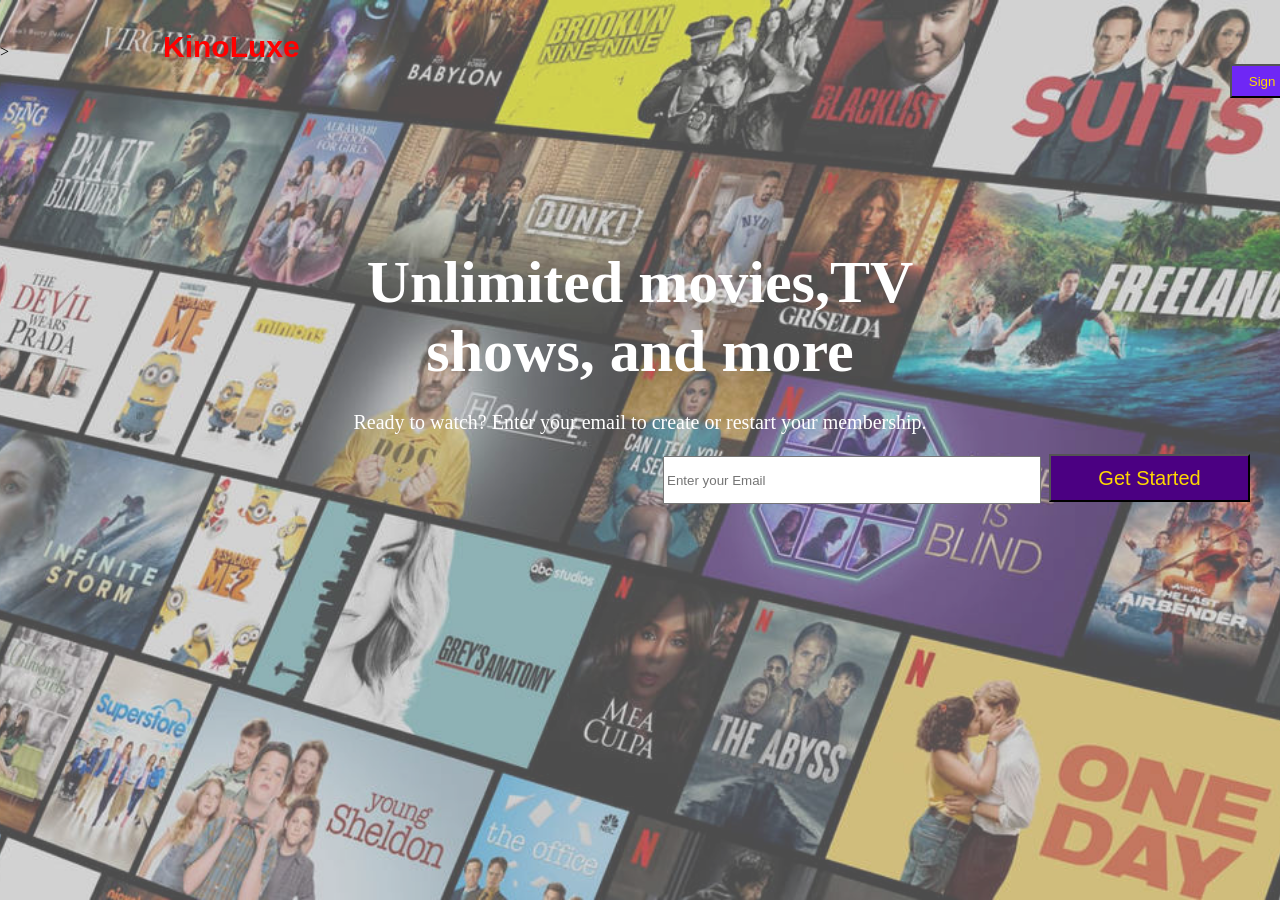
<file: index.html>
<!DOCTYPE html>
<html lang="en">>
<head>

	<link rel="stylesheet" type="text/css" href="style.css">
	<title>KinoLuxe</title>
	<meta name="viewport" content="width=device-width, initial-scale=1.0">
</head>
<body>

	<a href="file:///D:/Рабочий стол/praktika proekt/index1.html" class="a1" id="logo">KinoLuxe</a>
	
	<button class="b1" onclick="location.href='signin.html'">Sign In</button>

<div class="d">
	
	<p class="a3"><b>Unlimited movies,TV <br> shows, and more</b></p>
	<div class="d1">
	
	<p class="a5">Ready to watch? Enter your email to create or restart your membership.</p>
</div>
</div>
	<form class="i" id="emailForm">
    <input type="email" id="userEmail" placeholder="Enter your Email" required>
    <button type="submit" class="g">Get Started</button>
</form>


<script>
	
    
    const emailForm = document.getElementById("emailForm");
    const emailInput = document.getElementById("userEmail");

    // Սա փոխում է սխալի տեքստը անգլերենի
    emailInput.oninvalid = function(e) {
        e.target.setCustomValidity("");
        if (!e.target.validity.valid) {
            e.target.setCustomValidity("Please fill out this field");
        }
    };

    // Սա մաքրում է սխալը, երբ սկսում ես գրել
    emailInput.oninput = function(e) {
        e.target.setCustomValidity("");
    };

    emailForm.addEventListener("submit", function(event) {
        event.preventDefault(); // Կանխում է էջի թարմացումը
        
        if (emailInput.checkValidity()) {
            console.log("Redirecting to topoat.html...");
            window.location.href = "topoat.html";
        }
    });
    const logo = document.getElementById("logo");

    
    const colors = ["red", "magenta", "gold", "lightblue"];

    let i = 0;

    setInterval(() => {
        logo.style.color = colors[i];
        i = (i + 1) % colors.length;
    }, 600); 
</script>	
</body>
</html>
</file>
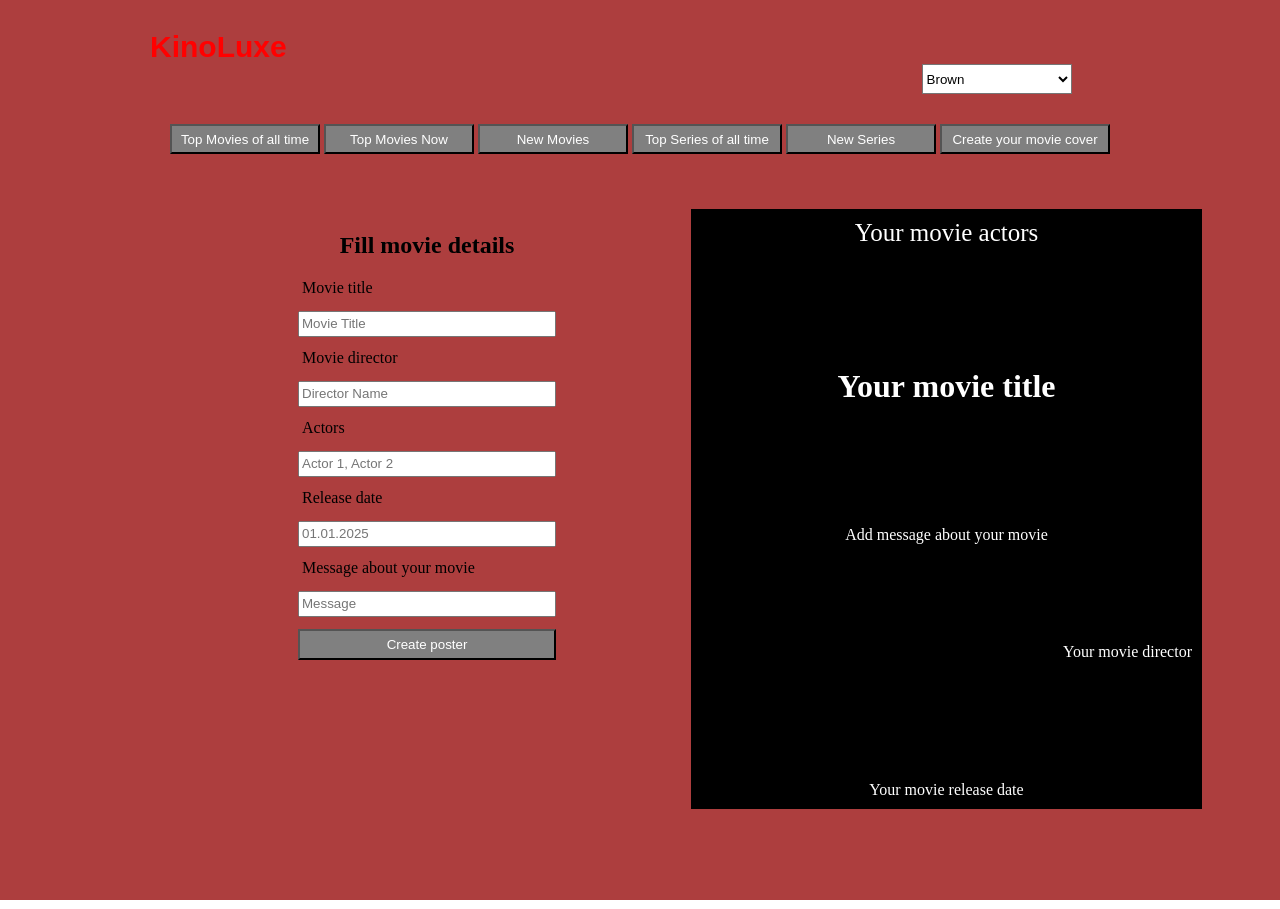
<file: cr.html>
<!DOCTYPE html>
<html>
<head>
    <link rel="stylesheet" type="text/css" href="create.css">
    <title>KinoLuxe</title>
    <meta name="viewport" content="width=device-width, initial-scale=1.0">
</head>
<body>
<a href="index.html" class="a1" id="logo">KinoLuxe</a>
<select class="bodycolor">
<option value="Brown" class="Brown">Brown</option>
    <option value="CadetBlue" class="Cadet">CadetBlue</option>
    <option value="DarkSalmon" class="Salmon">DarkSalmon</option>
    <option value="RebeccaPurple" class="Rebecca">RebeccaPurple</option>
    <option value="RosyBrown" class="Rosy">RosyBrown</option>
	
</select>

<div class="buttons">
<button class="topoat" onclick="location.href='topoat.html'">Top Movies of all time</button>
<button class="top" onclick="location.href='main.html'">Top Movies Now</button>
<button class="new" onclick="location.href='newmovies.html'">New Movies</button>
<button class="topseries" onclick="location.href='topoatser.html'">Top Series of all time</button>
<button class="newseries" onclick="location.href='newser.html'">New Series</button>
<button class="create" onclick="location.href='cr.html'">Create your movie cover</button>
</div> 

<div id="poster">
<div id="actors">Your movie actors</div>
<h1 id="movname">Your movie title</h1>
<div id="addmessage">Add message about your movie</div>


<div id="movauthor">Your movie director</div>
<div id="reldate">Your movie release date</div>
</div>

<div id="forms">
<form id="posterForm">
        <h2>Fill movie details</h2>
        <label class="det">Movie title</label>
        <input class="det" type="text" id="titleInput" placeholder="Movie Title">
		
        <label class="det">Movie director</label>
        <input class="det" type="text" id="directorInput" placeholder="Director Name">

        <label class="det">Actors</label>
        <input class="det" type="text" id="actorsInput" placeholder="Actor 1, Actor 2">

        <label class="det">Release date</label>
        <input class="det" type="text" id="dateInput" placeholder="01.01.2025">
		
		<label class="det">Message about your movie</label>
        <input class="det" type="text" id="messageInput" placeholder="Message">
		<button type="button" id="generateBtn">Create poster</button>
</form>
</div>
        
<script>
    const logo = document.getElementById("logo");
	
	const titleInput= document.getElementById("titleInput")
	const directorInput= document.getElementById("directorInput")
	const actorsInput= document.getElementById("actorsInput")
	const dateInput= document.getElementById("dateInput")
	const generateBtn= document.getElementById("generateBtn")
	
	const actorsField = document.getElementById("actors");


generateBtn.addEventListener("click", () => {
    movname.textContent = titleInput.value || "Your movie title";
    movauthor.textContent = directorInput.value || "Your movie director";
    addmessage.textContent = messageInput.value || "Add message about your movie";
    reldate.textContent = dateInput.value || "Your movie release date";

    
    let actors = actorsInput.value.split(",").map(a => a.trim()).filter(a => a);
    actorsField.textContent = actors.length ? actors.join(", ") : "Your movie actors";
});
let bgcolor= document.querySelector(".bodycolor")
    bgcolor.addEventListener("change", ()=>{
        document.body.classList.add("hide-bg");
        document.body.style.backgroundColor=bgcolor.value
 
    })
    
	
    const colors = ["red", "magenta", "gold", "lightblue"];

let i=0;
    setInterval(() => {
        logo.style.color = colors[i];
        i = (i + 1) % colors.length;
    }, 600); 

</script>

</body>
</html>
</file>
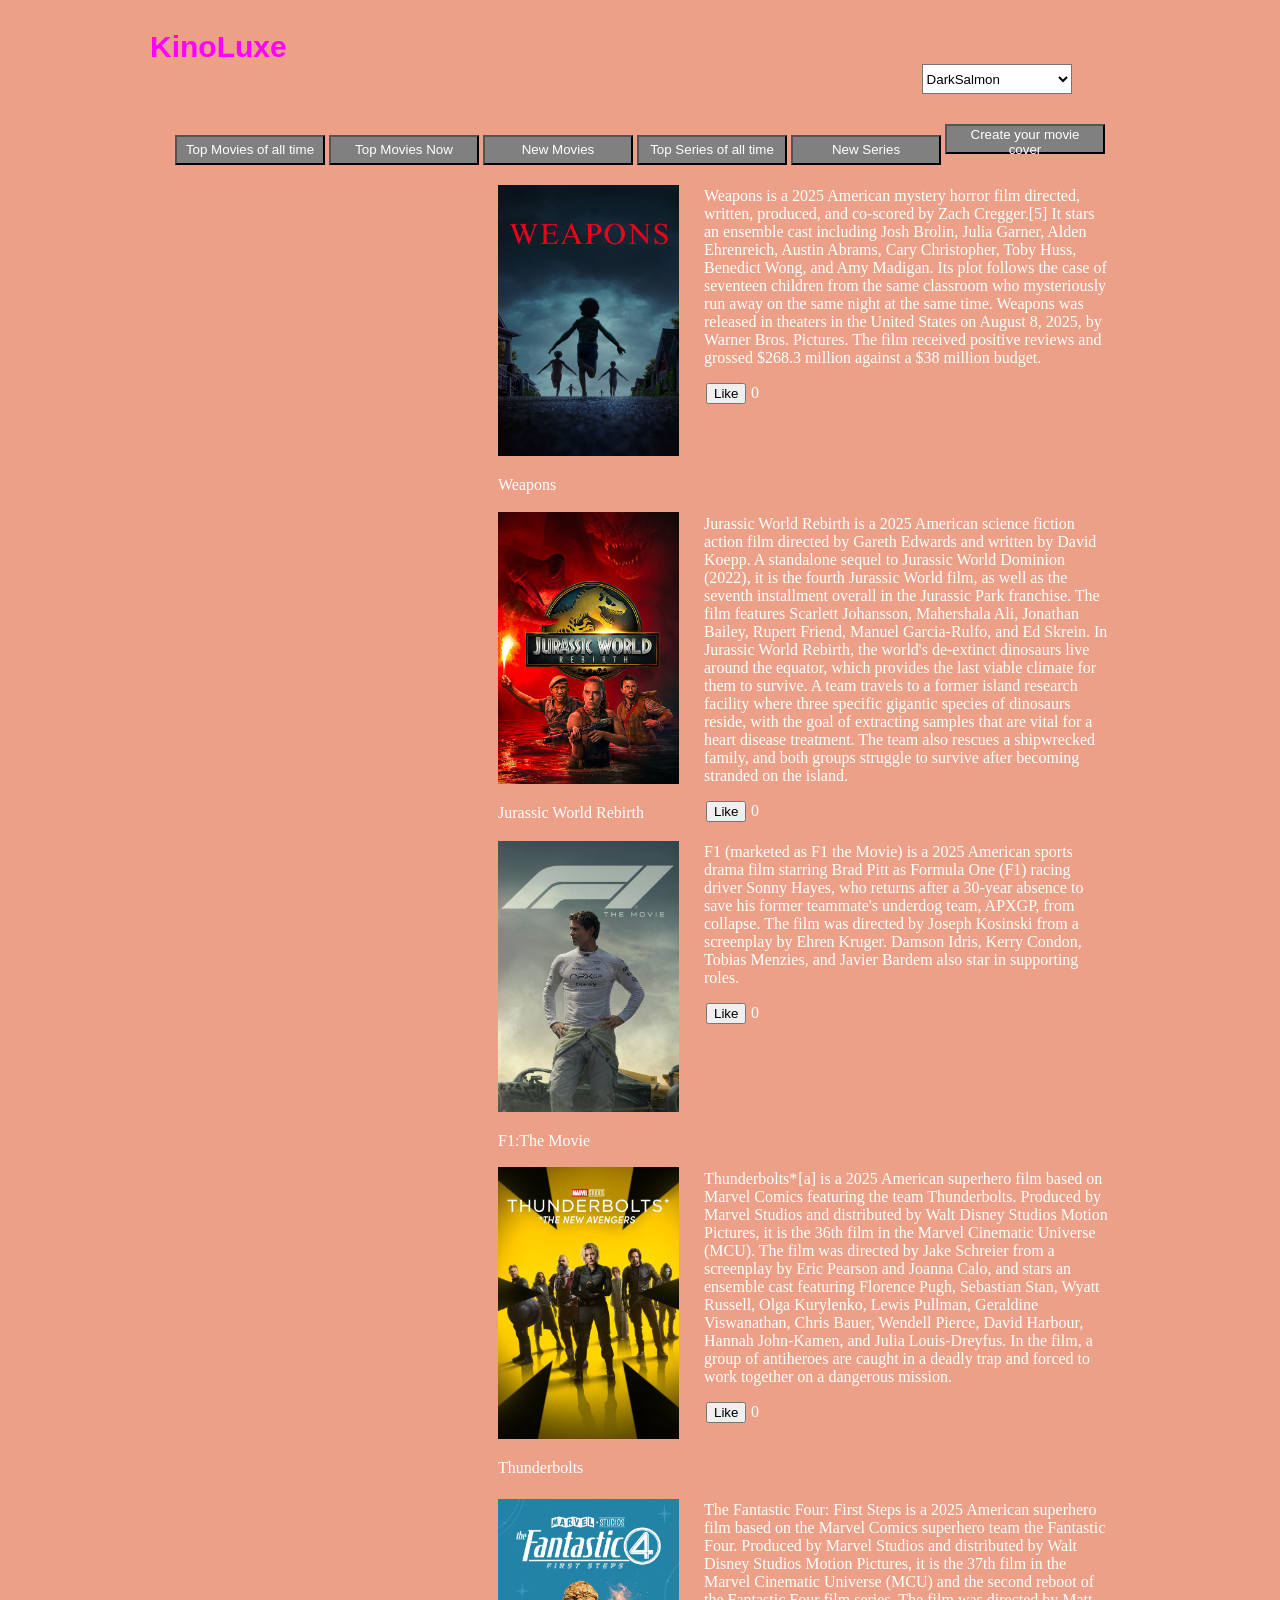
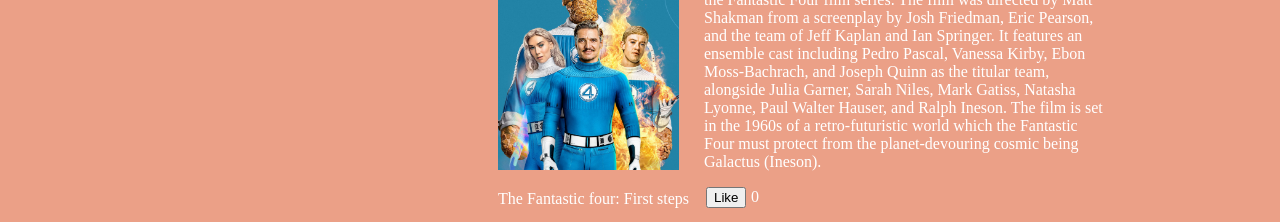
<file: main.html>
<!DOCTYPE html>
<html>
<head>
<meta charset="UTF-8">
    <meta name="viewport" content="width=device-width, initial-scale=1.0">
    <link rel="stylesheet" type="text/css" href="main.css">
    <title>KinoLuxe</title>

  
</head>
<body>

<a href="index.html" class="a1" id="logo">KinoLuxe</a>
<select class="bodycolor">
<option value="DarkSalmon" class="Salmon">DarkSalmon</option>
    <option value="CadetBlue" class="Cadet">CadetBlue</option>
    
    <option value="RebeccaPurple" class="Rebecca">RebeccaPurple</option>
    <option value="RosyBrown" class="Rosy">RosyBrown</option>
    <option value="brown" class="Brown">Brown</option>
</select>
<div class="buttons">
<button class="main" onclick="location.href='topoat.html'">Top Movies of all time</button>
<button class="top" onclick="location.href='main.html'">Top Movies Now</button>
<button class="new" onclick="location.href='newmovies.html'">New Movies</button>
<button class="topseries" onclick="location.href='topoatser.html'">Top Series of all time</button>
<button class="newseries" onclick="location.href='main.html'">New Series</button>
<button class="create" onclick="location.href='cr.html'">Create your movie cover</button>
</div>
<div class="movies">
    <div class="movie-card1">
	<a href="https://kinogo.ec/119660-oruzhie.html">
        <img id="wea" src="wea.jpg" alt="Inception" >
		</a>
        <p>Weapons</p>
		<div class="descr">
		<p class="desc">Weapons is a 2025 American mystery horror film directed, written, produced, and co-scored by Zach Cregger.[5] It stars an
		ensemble cast including Josh Brolin, Julia Garner, Alden Ehrenreich, Austin Abrams, Cary Christopher, Toby Huss, Benedict Wong, and Amy 
		Madigan. Its plot follows the case of seventeen children from the same classroom who mysteriously run away on the same night at the same time.
		Weapons was released in theaters in the United States on August 8, 2025, by Warner Bros. Pictures. The film received positive reviews and 
		grossed $268.3 million against a $38 million budget. </p>
		</div>
		<button id="Like1">Like</button>
		<p id="p1">0</p>
    </div>

    <div class="movie-card2">
	<a href="https://kinogo.ec/121054-mir-jurskogo-perioda-vozrozhdenie.html">
        <img id="jur" src="jur.jpg" alt="Interstellar">
		</a>
        <p>Jurassic World Rebirth</p>
		<div class="descr">
		<p class="desc">Jurassic World Rebirth is a 2025 American science fiction action film directed by Gareth Edwards and written by David Koepp. 
		A standalone sequel to Jurassic World Dominion (2022), it is the fourth Jurassic World film, as well as the seventh installment overall in the
		Jurassic Park franchise. The film features Scarlett Johansson, Mahershala Ali, Jonathan Bailey, Rupert Friend, Manuel Garcia-Rulfo, and Ed 
		Skrein. In Jurassic World Rebirth, the world's de-extinct dinosaurs live around the equator, which provides the last viable climate for them
		to survive. A team travels to a former island research facility where three specific gigantic species of dinosaurs reside, with the goal of 
		extracting samples that are vital for a heart disease treatment. The team also rescues a shipwrecked family, and both groups struggle to 
		survive after becoming stranded on the island.</p>
		</div>
	<button id="Like2">Like</button>
		<p id="p2">0</p>
    </div>
	<div class="movie-card3">
	<a href="https://kinogo.ec/120906-formula-1.html">
        
		
        <img id="f1" src="f1.jpg" alt="F1:The Movie">
		</a>
        <p>F1:The Movie</p>
		<div class="descr">
		<p class="desc">F1 (marketed as F1 the Movie) is a 2025 American sports drama film starring Brad Pitt as Formula One (F1) racing driver Sonny
		Hayes, who returns after a 30-year absence to save his former teammate's underdog team, APXGP, from collapse. The film was directed by Joseph 
		Kosinski from a screenplay by Ehren Kruger. Damson Idris, Kerry Condon, Tobias Menzies, and Javier Bardem also star in supporting roles. </p>
		</div>
	<button id="Like3">Like</button>
		<p id="p3">0</p>
    </div>
	<div class="movie-card4">
	<a href="https://kinogo.ec/119635-gromoverzhcy.html">
        <img id="thu" src="thu.jpg" alt="Frankenstein">
		</a>
        <p>Thunderbolts</p>
		<div class="descr">
		<p class="desc">Thunderbolts* [a] is a 2025 American superhero film based on Marvel Comics featuring the team Thunderbolts. Produced by
		Marvel Studios and distributed by Walt Disney Studios Motion Pictures, it is the 36th film in the Marvel Cinematic Universe (MCU). The film
		was directed by Jake Schreier from a screenplay by Eric Pearson and Joanna Calo, and stars an ensemble cast featuring Florence Pugh,
		Sebastian Stan, Wyatt Russell, Olga Kurylenko, Lewis Pullman, Geraldine Viswanathan, Chris Bauer, Wendell Pierce, David Harbour, Hannah
		John-Kamen, and Julia Louis-Dreyfus. In the film, a group of antiheroes are caught in a deadly trap and forced to work together on a 
		dangerous mission.</p>
		</div>
	<button id="Like4">Like</button>
		<p id="p4">0</p>
    </div>
	<div class="movie-card5">
	<a href="https://kinogo.ec/119444-fantasticheskaja-chetverka-pervye-shagi.html">
        
		
        <img id="fant" src="thefant4.jpg" alt="The Fantastic four: First steps">
		</a>
        <p>The Fantastic four: First steps</p>
		<div class="descr">
		<p class="desc">The Fantastic Four: First Steps is a 2025 American superhero film based on the Marvel Comics superhero team the Fantastic Four.
		Produced by Marvel Studios and distributed by Walt Disney Studios Motion Pictures, it is the 37th film in the Marvel Cinematic Universe (MCU) 
		and the second reboot of the Fantastic Four film series. The film was directed by Matt Shakman from a screenplay by Josh Friedman, Eric 
		Pearson, and the team of Jeff Kaplan and Ian Springer. It features an ensemble cast including Pedro Pascal, Vanessa Kirby, Ebon Moss-Bachrach,
		and Joseph Quinn as the titular team, alongside Julia Garner, Sarah Niles, Mark Gatiss, Natasha Lyonne, Paul Walter Hauser, and Ralph Ineson. 
		The film is set in the 1960s of a retro-futuristic world which the Fantastic Four must protect from the planet-devouring cosmic being Galactus
		(Ineson).</p>
		</div>
	<button id="Like5">Like</button>
		<p id="p5">0</p>
    </div>
</div>
<script>
    const logo = document.getElementById("logo");
let bgcolor= document.querySelector(".bodycolor")
    bgcolor.addEventListener("change", ()=>{
        document.body.classList.add("hide-bg");
        document.body.style.backgroundColor=bgcolor.value
 
    })
    
    const colors = ["red", "magenta", "gold", "lightblue"];

    let i = 0;

    setInterval(() => {
        logo.style.color = colors[i];
        i = (i + 1) % colors.length;
    }, 600); 
	function addLike(butId, p1) { 
    const but = document.getElementById(butId);
    const p = document.getElementById(p1);
    but.addEventListener("click", () => {
        p.innerHTML = Number(p.innerHTML) + 1;
    });
   
}
addLike("Like1", "p1");
addLike("Like2", "p2");
addLike("Like3", "p3");
addLike("Like4", "p4");
addLike("Like5", "p5");
</script>

</body>
</html>
</file>
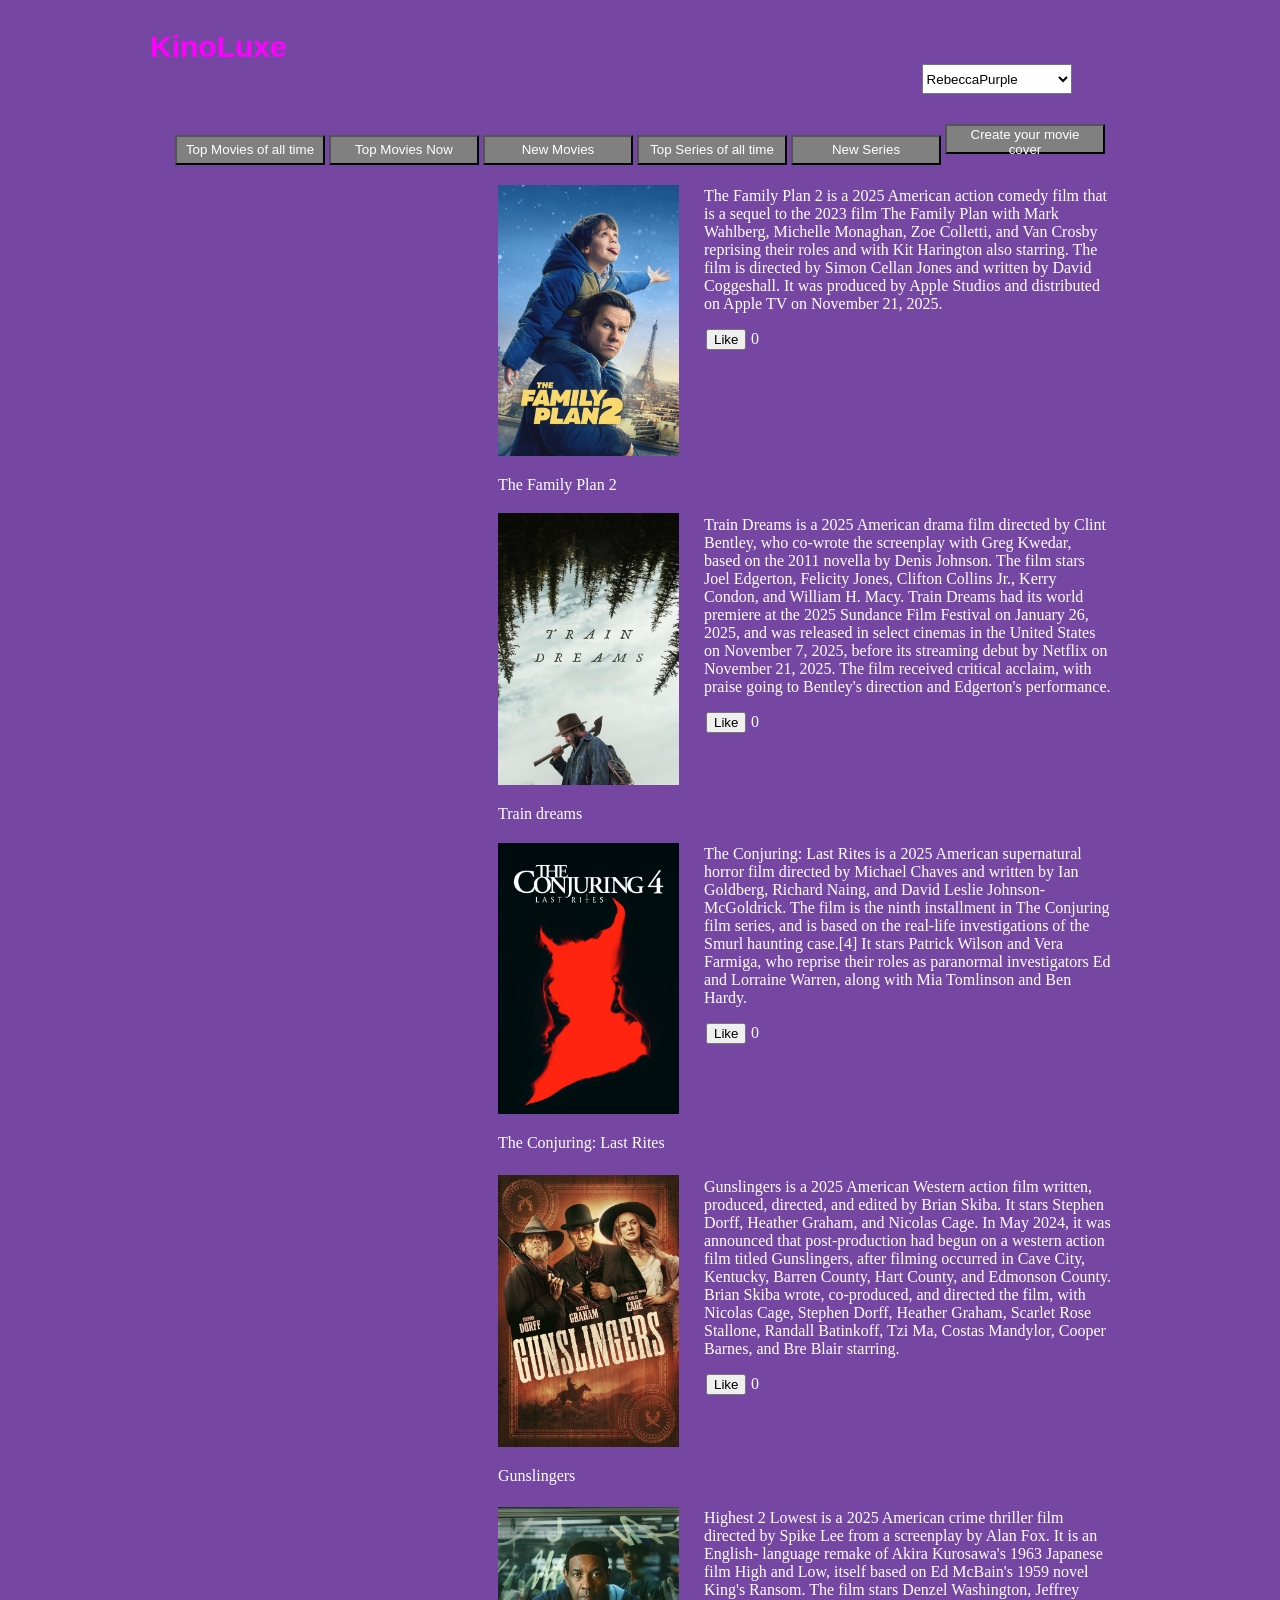
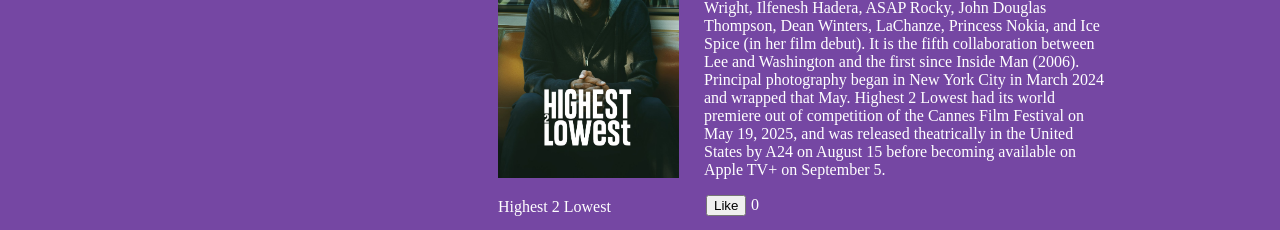
<file: newmovies.html>
<!DOCTYPE html>
<html>
<head>
    <link rel="stylesheet" type="text/css" href="newmovies.css">
    <title>KinoLuxe</title>
<meta name="viewport" content="width=device-width, initial-scale=1.0">
  
</head>
<body>

<a href="index.html" class="a1" id="logo">KinoLuxe</a>
<select class="bodycolor">
<option value="RebeccaPurple" class="Rebecca">RebeccaPurple</option>
    <option value="CadetBlue" class="Cadet">CadetBlue</option>
    <option value="DarkSalmon" class="Salmon">DarkSalmon</option>
    
    <option value="RosyBrown" class="Rosy">RosyBrown</option>
    <option value="brown" class="Brown">Brown</option>
</select>
<div class="buttons">
<button class="topoat" onclick="location.href='topoat.html'">Top Movies of all time</button>
<button class="top" onclick="location.href='main.html'">Top Movies Now</button>
<button class="new" onclick="location.href='newmovies.html'">New Movies</button>
<button class="topseries" onclick="location.href='topoatser.html'">Top Series of all time</button>
<button class="newseries" onclick="location.href='newser.html'">New Series</button>
<button class="create" onclick="location.href='cr.html'">Create your movie cover</button>
</div>
<div class="movies">
    <div class="movie-card1">
	<a href="https://kinogo.bike/49447-semejnyj-plan-2.html">
        <img id="fam" src="fam.jpg" alt="The Family Plan 2" >
		</a>
        <p>The Family Plan 2</p>
		<div class="descr">
		<p class="desc">The Family Plan 2 is a 2025 American action comedy film that is a sequel to the 2023 film The Family Plan with Mark Wahlberg,
		Michelle Monaghan, Zoe Colletti, and Van Crosby reprising their roles and with Kit Harington also starring. The film is directed by Simon 
		Cellan Jones and written by David Coggeshall. It was produced by Apple Studios and distributed on Apple TV on November 21, 2025. </p>
		</div>
		<button id="Like1">Like</button>
		<p id="p1">0</p>
    </div>

    <div class="movie-card2">
	<a href="https://kinogo.bike/49445-sny-poezdov.html">
        <img id="train" src="train.jpg" alt="Train dreams">
		</a>
        <p>Train dreams</p>
		<div class="descr">
		<p class="desc">Train Dreams is a 2025 American drama film directed by Clint Bentley, who co-wrote the screenplay with Greg Kwedar, based on
		the 2011 novella by Denis Johnson. The film stars Joel Edgerton, Felicity Jones, Clifton Collins Jr., Kerry Condon, and William H. Macy. Train
		Dreams had its world premiere at the 2025 Sundance Film Festival on January 26, 2025, and was released in select cinemas in the United States 
		on November 7, 2025, before its streaming debut by Netflix on November 21, 2025. The film received critical acclaim, with praise going to 
		Bentley's direction and Edgerton's performance.</p>
		</div>
	<button id="Like2">Like</button>
		<p id="p2">0</p>
    </div>
	<div class="movie-card3">
	<a href="https://kinogo.bike/48202-zakljatie-4-poslednij-obrjad.html">
        
		
        <img id="conj" src="conj.jpg" alt="The Conjuring: Last Rites">
		</a>
        <p>The Conjuring: Last Rites</p>
		<div class="descr">
		<p class="desc">The Conjuring: Last Rites is a 2025 American supernatural horror film directed by Michael Chaves and written by Ian Goldberg,
		Richard Naing, and David Leslie Johnson-McGoldrick. The film is the ninth installment in The Conjuring film series, and is based on the 
		real-life investigations of the Smurl haunting case.[4] It stars Patrick Wilson and Vera Farmiga, who reprise their roles as paranormal 
		investigators Ed and Lorraine Warren, along with Mia Tomlinson and Ben Hardy.</p>
		</div>
	<button id="Like3">Like</button>
		<p id="p3">0</p>
    </div>
	<div class="movie-card4">
	<a href="https://kinogo.bike/45694-strelki.html">
        <img id="gun" src="gun.jpg" alt="Gunslingers">
		</a>
        <p>Gunslingers</p>
		<div class="descr">
		<p class="desc">Gunslingers is a 2025 American Western action film written, produced, directed, and edited by Brian Skiba. It stars Stephen 
		Dorff, Heather Graham, and Nicolas Cage. In May 2024, it was announced that post-production had begun on a western action film titled 
		Gunslingers, after filming occurred in Cave City, Kentucky, Barren County, Hart County, and Edmonson County. Brian Skiba wrote, co-produced, 
		and directed the film, with Nicolas Cage, Stephen Dorff, Heather Graham, Scarlet Rose Stallone, Randall Batinkoff, Tzi Ma, Costas Mandylor, 
		Cooper Barnes, and Bre Blair starring. </p>
		</div>
	<button id="Like4">Like</button>
		<p id="p4">0</p>
    </div>
	<div class="movie-card5">
	<a href="https://kinogo.bike/47573-raj-i-ad.html">
        
		
        <img id="high" src="high.jpg" alt="Highest 2 Lowest">
		</a>
        <p>Highest 2 Lowest</p>
		<div class="descr">
		<p class="desc">Highest 2 Lowest is a 2025 American crime thriller film directed by Spike Lee from a screenplay by Alan Fox. It is an English-
		language remake of Akira Kurosawa's 1963 Japanese film High and Low, itself based on Ed McBain's 1959 novel King's Ransom. The film stars 
		Denzel Washington, Jeffrey Wright, Ilfenesh Hadera, ASAP Rocky, John Douglas Thompson, Dean Winters, LaChanze, Princess Nokia, and Ice Spice 
		(in her film debut). It is the fifth collaboration between Lee and Washington and the first since Inside Man (2006). Principal photography 
		began in New York City in March 2024 and wrapped that May. Highest 2 Lowest had its world premiere out of competition of the Cannes Film 
		Festival on May 19, 2025, and was released theatrically in the United States by A24 on August 15 before becoming available on Apple TV+ on 
		September 5.</p>
		</div>
	<button id="Like5">Like</button>
		<p id="p5">0</p>
    </div>
</div>
<script>
    const logo = document.getElementById("logo");
let bgcolor= document.querySelector(".bodycolor")
    bgcolor.addEventListener("change", ()=>{
        document.body.classList.add("hide-bg");
        document.body.style.backgroundColor=bgcolor.value
 
    })
    
    const colors = ["red", "magenta", "gold", "lightblue"];

    let i = 0;

    setInterval(() => {
        logo.style.color = colors[i];
        i = (i + 1) % colors.length;
    }, 600); 
	function addLike(butId, p1) { 
    const but = document.getElementById(butId);
    const p = document.getElementById(p1);
    but.addEventListener("click", () => {
        p.innerHTML = Number(p.innerHTML) + 1;
    });
   
}
addLike("Like1", "p1");
addLike("Like2", "p2");
addLike("Like3", "p3");
addLike("Like4", "p4");
addLike("Like5", "p5");
</script>

</body>
</html>
</file>
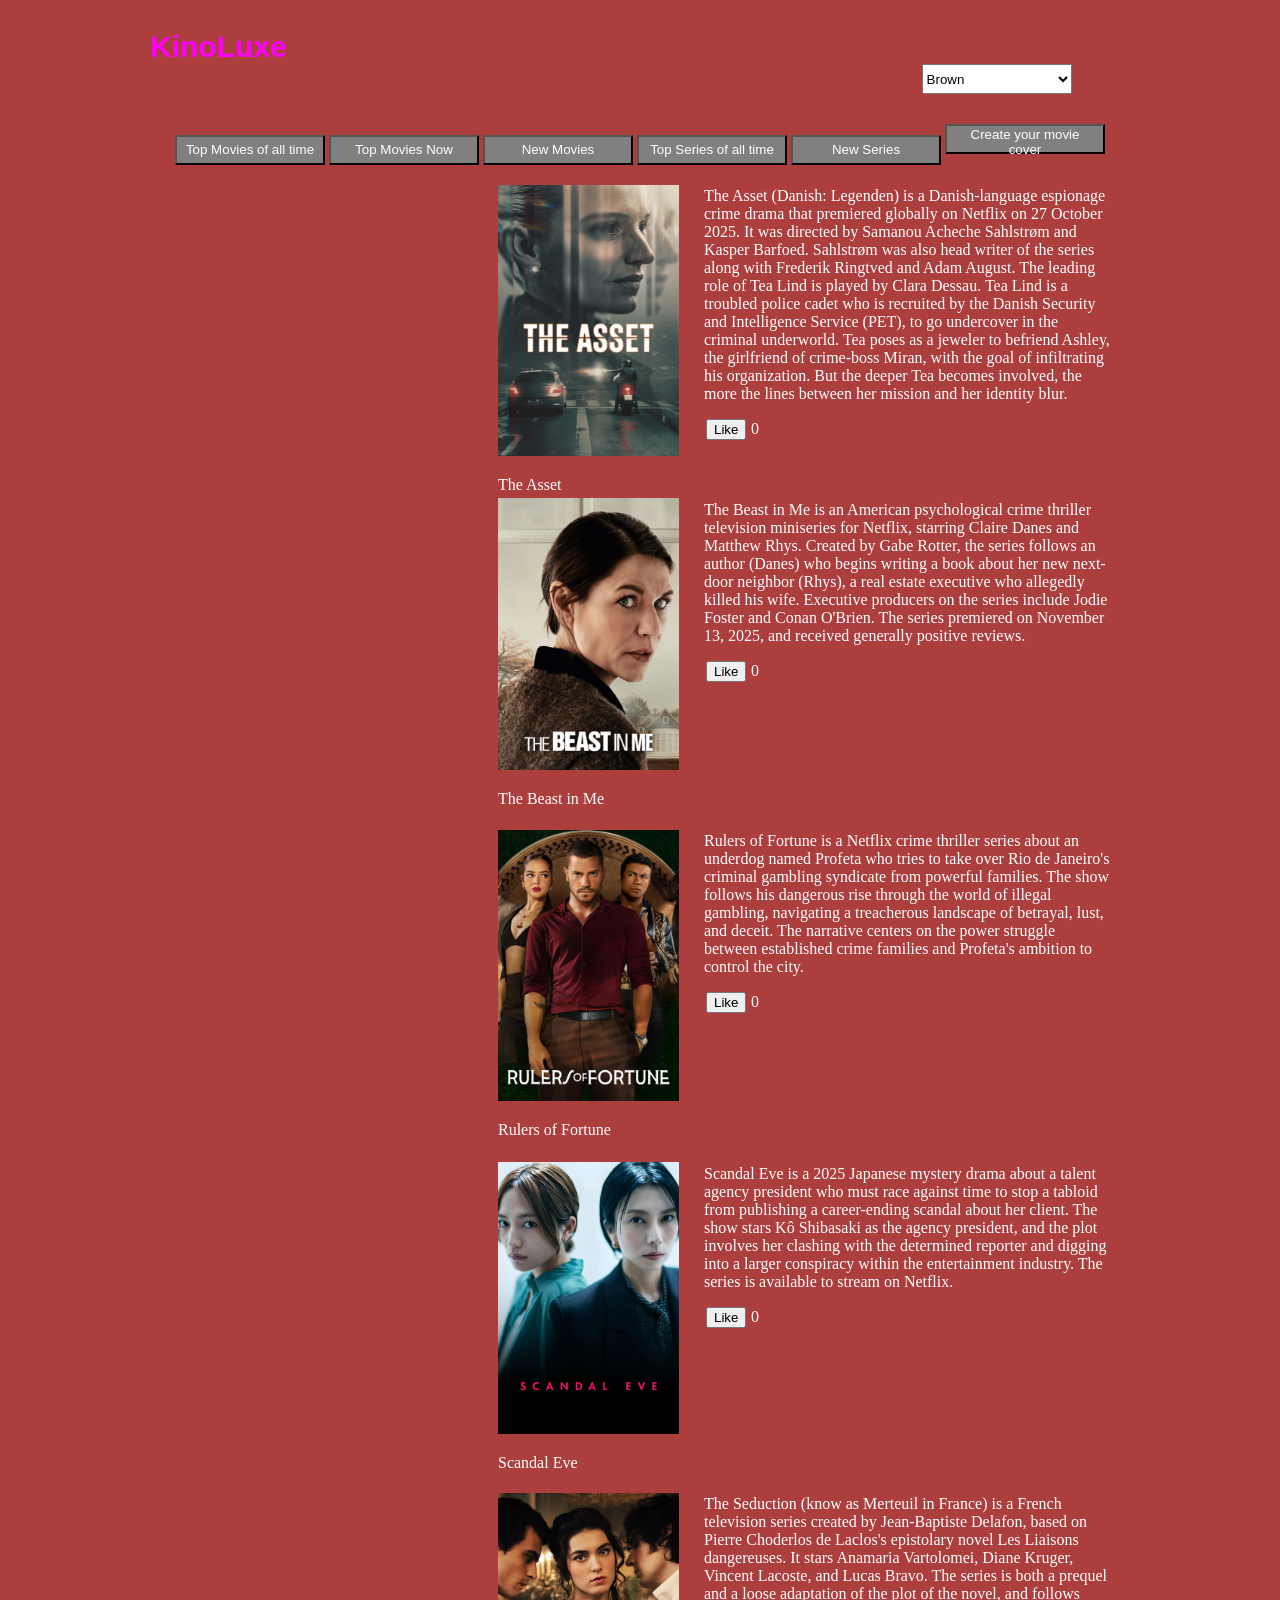
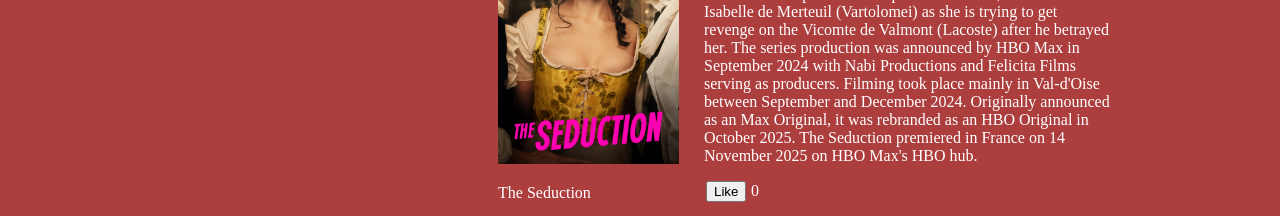
<file: newser.html>
<!DOCTYPE html>
<html>
<head>
    <link rel="stylesheet" type="text/css" href="newser.css">
    <title>KinoLuxe</title>
<meta name="viewport" content="width=device-width, initial-scale=1.0">
  
</head>
<body>

<a href="index.html" class="a1" id="logo">KinoLuxe</a>
<select class="bodycolor">
<option value="Brown" class="Brown">Brown</option>
    <option value="CadetBlue" class="Cadet">CadetBlue</option>
    <option value="DarkSalmon" class="Salmon">DarkSalmon</option>
    <option value="RebeccaPurple" class="Rebecca">RebeccaPurple</option>
    <option value="RosyBrown" class="Rosy">RosyBrown</option>
    
</select>
<div class="buttons">
<button class="topoat" onclick="location.href='topoat.html'">Top Movies of all time</button>
<button class="top" onclick="location.href='main.html'">Top Movies Now</button>
<button class="new" onclick="location.href='newmovies.html'">New Movies</button>
<button class="topseries" onclick="location.href='topoatser.html'">Top Series of all time</button>
<button class="newseries" onclick="location.href='newser.html'">New Series</button>
<button class="create" onclick="location.href='cr.html'">Create your movie cover</button>
</div>
<div class="movies">
    <div class="movie-card1">
	<a href="https://kinogo.bike/49071-cennyj-kadr.html">
        <img id="asset" src="asset.jpg" alt="The Asset" >
		</a>
        <p>The Asset</p>
		<div class="descr">
		<p class="desc">The Asset (Danish: Legenden) is a Danish-language espionage crime drama that premiered globally on Netflix on 27 October 2025. 
		It was directed by Samanou Acheche Sahlstrøm and Kasper Barfoed. Sahlstrøm was also head writer of the series along with Frederik Ringtved and
		Adam August. The leading role of Tea Lind is played by Clara Dessau. Tea Lind is a troubled police cadet who is recruited by the Danish Security
		and Intelligence Service (PET), to go undercover in the criminal underworld. Tea poses as a jeweler to befriend Ashley, the girlfriend of crime-boss Miran,
		with the goal of infiltrating his organization. But the deeper Tea becomes involved, the more the lines between her mission and her identity blur.</p>
		</div>
		<button id="Like1">Like</button>
		<p id="p1">0</p>
    </div>

    <div class="movie-card2">
	<a href="https://kinogo.bike/49082-chudovische-vnutri-menja-zver-vo-mne.html">
        <img id="beast" src="beast.jpg" alt="The Beast in Me">
		</a>
        <p>The Beast in Me</p>
		<div class="descr">
		<p class="desc">The Beast in Me is an American psychological crime thriller television miniseries for Netflix, starring Claire Danes and 
		Matthew Rhys. Created by Gabe Rotter, the series follows an author (Danes) who begins writing a book about her new next-door neighbor (Rhys), 
		a real estate executive who allegedly killed his wife. Executive producers on the series include Jodie Foster and Conan O'Brien. The series 
		premiered on November 13, 2025, and received generally positive reviews.</p>
		</div>
	<button id="Like2">Like</button>
		<p id="p2">0</p>
    </div>
	<div class="movie-card3">
	<a href="https://kinogo.bike/49122-poveliteli-fortuny.html">
        
		
        <img id="ruler" src="ruler.jpg" alt="Rulers of Fortune">
		</a>
        <p>Rulers of Fortune</p>
		<div class="descr">
		<p class="desc">Rulers of Fortune is a Netflix crime thriller series about an underdog named Profeta who tries to take over Rio de Janeiro's 
		criminal gambling syndicate from powerful families. The show follows his dangerous rise through the world of illegal gambling, navigating a 
		treacherous landscape of betrayal, lust, and deceit. The narrative centers on the power struggle between established crime families and 
		Profeta's ambition to control the city.</p>
		</div>
	<button id="Like3">Like</button>
		<p id="p3">0</p>
    </div>
	<div class="movie-card4">
	<a href="https://kinogo.bike/26664-skandal-evy-eva.html">
        <img id="eve" src="eve.jpg" alt="Scandal Eve">
		</a>
        <p>Scandal Eve</p>
		<div class="descr">
		<p class="desc">Scandal Eve is a 2025 Japanese mystery drama about a talent agency president who must race against time to stop a tabloid from
		publishing a career-ending scandal about her client. The show stars Kô Shibasaki as the agency president, and the plot involves her clashing 
		with the determined reporter and digging into a larger conspiracy within the entertainment industry. The series is available to stream on 
		Netflix.</p>
		</div>
	<button id="Like4">Like</button>
		<p id="p4">0</p>
    </div>
	<div class="movie-card5">
	<a href="https://kinogo.ec/123603-soblaznenie.html">
        
		
        <img id="sed" src="sed.jpg" alt="The Seduction">
		</a>
        <p>The Seduction</p>
		<div class="descr">
		<p class="desc">The Seduction (know as Merteuil in France) is a French television series created by Jean-Baptiste Delafon, based on Pierre
		Choderlos de Laclos's epistolary novel Les Liaisons dangereuses. It stars Anamaria Vartolomei, Diane Kruger, Vincent Lacoste, and Lucas Bravo.
		The series is both a prequel and a loose adaptation of the plot of the novel, and follows Isabelle de Merteuil (Vartolomei) as she is trying 
		to get revenge on the Vicomte de Valmont (Lacoste) after he betrayed her. The series production was announced by HBO Max in September 2024 
		with Nabi Productions and Felicita Films serving as producers. Filming took place mainly in Val-d'Oise between September and December 2024.
		Originally announced as an Max Original, it was rebranded as an HBO Original in October 2025. The Seduction premiered in France on 14 November
		2025 on HBO Max's HBO hub. </p>
		</div>
	<button id="Like5">Like</button>
		<p id="p5">0</p>
    </div>
</div>
<script>
    const logo = document.getElementById("logo");
let bgcolor= document.querySelector(".bodycolor")
    bgcolor.addEventListener("change", ()=>{
        document.body.classList.add("hide-bg");
        document.body.style.backgroundColor=bgcolor.value
 
    })
    
    const colors = ["red", "magenta", "gold", "lightblue"];

    let i = 0;

    setInterval(() => {
        logo.style.color = colors[i];
        i = (i + 1) % colors.length;
    }, 600); 
	function addLike(butId, p1) { 
    const but = document.getElementById(butId);
    const p = document.getElementById(p1);
    but.addEventListener("click", () => {
        p.innerHTML = Number(p.innerHTML) + 1;
    });
   
}
addLike("Like1", "p1");
addLike("Like2", "p2");
addLike("Like3", "p3");
addLike("Like4", "p4");
addLike("Like5", "p5");
</script>

</body>
</html>
</file>
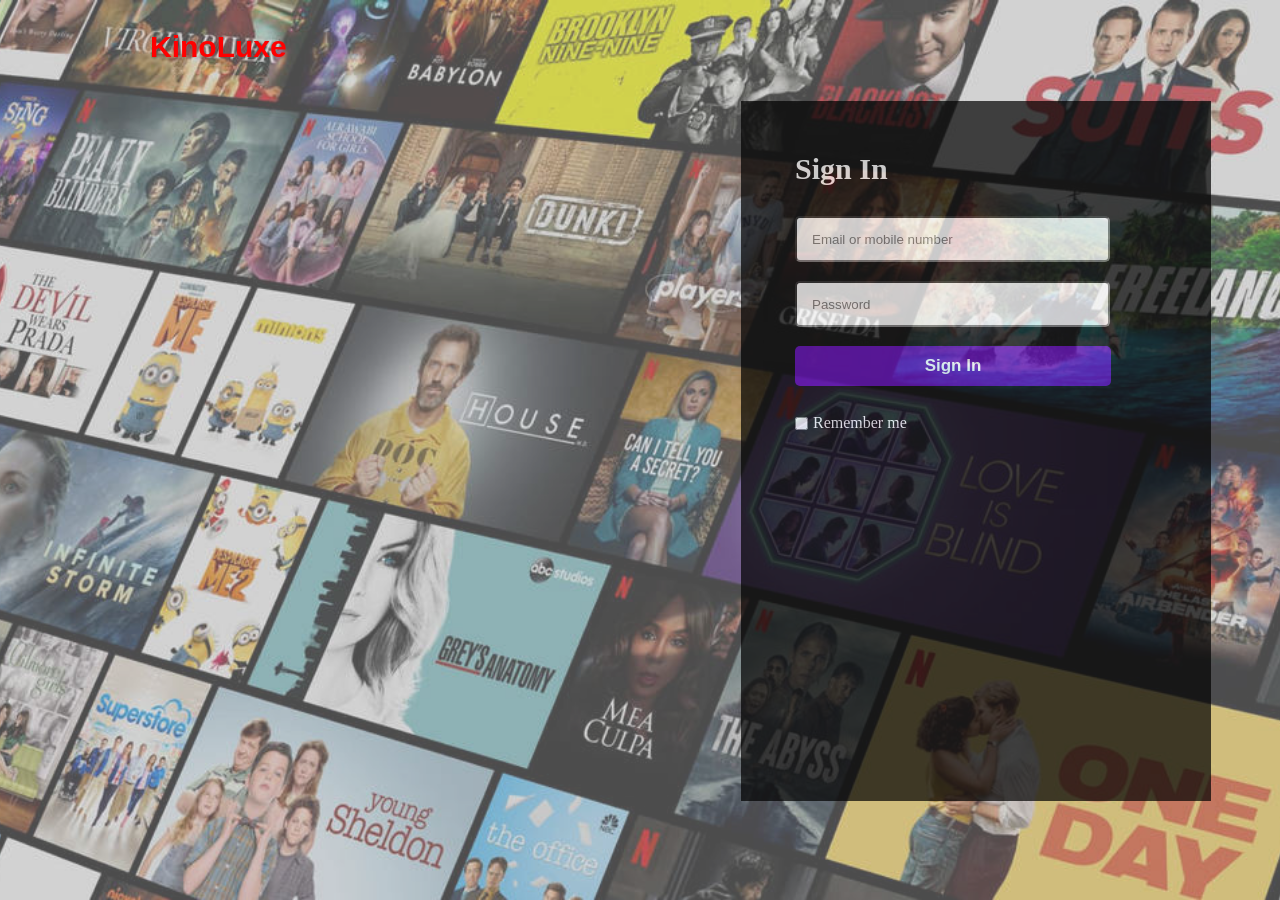
<file: signin.html>
<!DOCTYPE html>
<html>
<head>
	<link rel="stylesheet" type="text/css" href="signin.css">
    <meta name="viewport" content="width=device-width, initial-scale=1.0">
	<title>KinoLuxe</title>
    
</head>
<body>
<a href="file:///D:/Рабочий стол/praktika proekt/index.html" class="a1" id="logo">KinoLuxe</a>
<div class="d1">
<p class="p1"><b>Sign In</b></p>
<input id="i1" type="text" placeholder="Email or mobile number">
<input id="i2" type="password" placeholder="Password">
<button class="b1" onclick="login()">Sign In</button>
<input class="i3" type="checkbox">
<p class="p2">Remember me</p>
<p id="error"></p>
</div>

<script>
    const logo = document.getElementById("logo");

    
    const colors = ["red", "magenta", "gold", "lightblue"];

    let i = 0;

    setInterval(() => {
        logo.style.color = colors[i];
        i = (i + 1) % colors.length;
    }, 600); 
	
function login() {
    let email = document.getElementById("i1").value;
    let pass = document.getElementById("i2").value;
    let err = document.getElementById("error");

    if(email === "" || pass === ""){
        err.textContent = "Please fill in all fields";
        return;
    }

    
    if(email === "test@gmail.com" && pass === "1234"){
        window.location.href = "topoat.html";
    } else {
        err.textContent = "Սխալ email կամ գաղտնաբառ";
    }
}
</script>

</body>

</html>
</file>
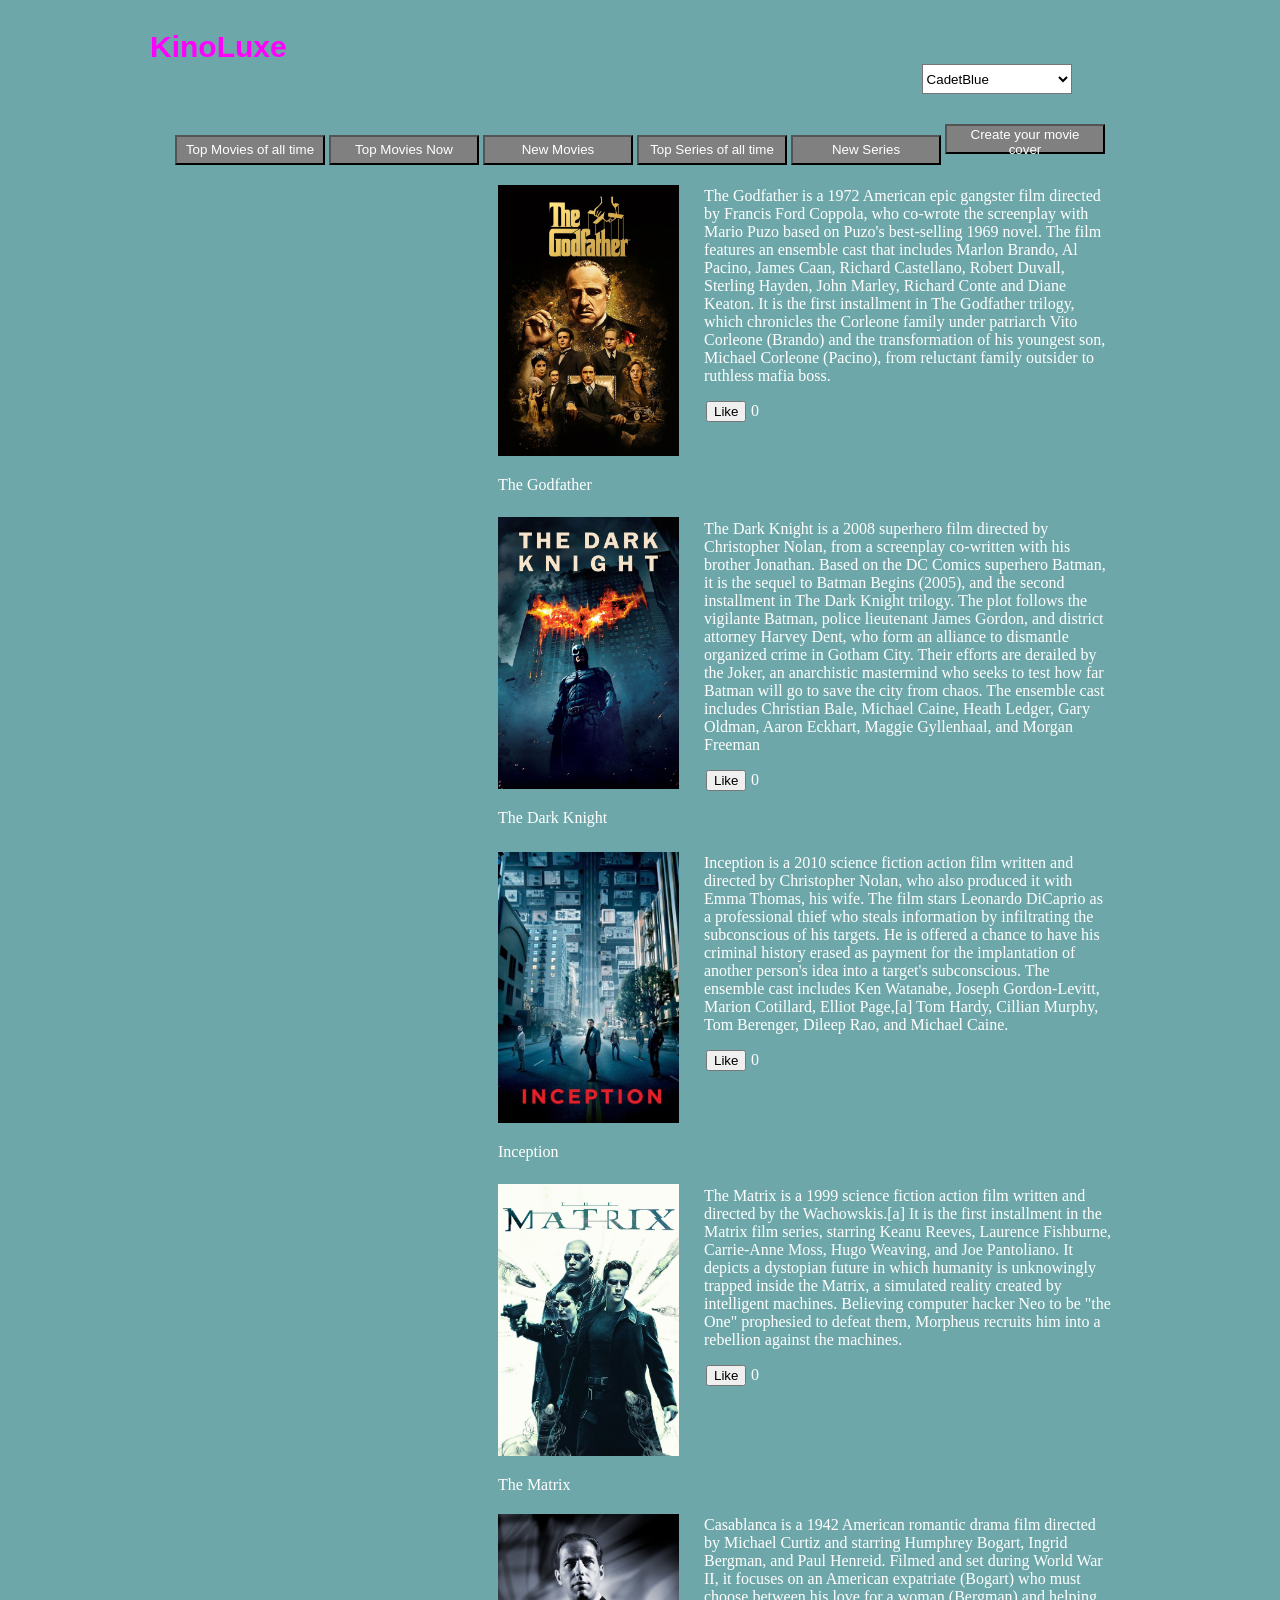
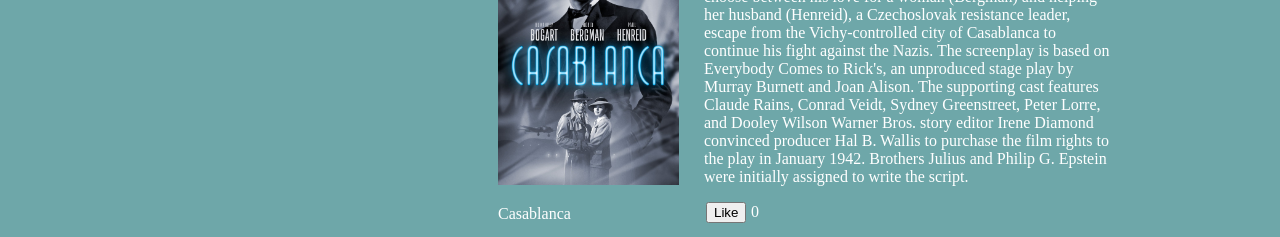
<file: topoat.html>
<!DOCTYPE html>
<html>
<head>
    <link rel="stylesheet" type="text/css" href="topoat.css">
    <title>KinoLuxe</title>
<meta name="viewport" content="width=device-width, initial-scale=1.0">
  
</head>
<body>

<a href="index.html" class="a1" id="logo">KinoLuxe</a>
<select class="bodycolor">
    <option value="CadetBlue" class="Cadet">CadetBlue</option>
    <option value="DarkSalmon" class="Salmon">DarkSalmon</option>
    <option value="RebeccaPurple" class="Rebecca">RebeccaPurple</option>
    <option value="RosyBrown" class="Rosy">RosyBrown</option>
    <option value="brown" class="Brown">Brown</option>
</select>
<div class="buttons">
<button class="topoat" onclick="location.href='topoat.html'">Top Movies of all time</button>
<button class="top" onclick="location.href='main.html'">Top Movies Now</button>
<button class="new" onclick="location.href='newmovies.html'">New Movies</button>
<button class="topseries" onclick="location.href='topoatser.html'">Top Series of all time</button>
<button class="newseries" onclick="location.href='newser.html'">New Series</button>
<button class="create" onclick="location.href='cr.html'">Create your movie cover</button>
</div>
<div class="movies">
    <div class="movie-card1">
	<a href="https://kinogo.ec/16925-krestnyj-otec.html">
        <img id="godf" src="godf.jpg" alt="The Godfather" >
		</a>
        <p>The Godfather</p>
		<div class="descr">
		<p class="desc">The Godfather is a 1972 American epic gangster film directed by Francis Ford Coppola, who co-wrote the screenplay
		with Mario Puzo based on Puzo's best-selling 1969 novel. The film features an ensemble cast that includes Marlon Brando, Al Pacino, James 
		Caan, Richard Castellano, Robert Duvall, Sterling Hayden, John Marley, Richard Conte and Diane Keaton. It is the first installment in The 
		Godfather trilogy, which chronicles the Corleone family under patriarch Vito Corleone (Brando) and the transformation of his youngest son, 
		Michael Corleone (Pacino), from reluctant family outsider to ruthless mafia boss. </p>
		</div>
		<button id="Like1">Like</button>
		<p id="p1">0</p>
    </div>

    <div class="movie-card2">
	<a href="https://kinogo.ec/11869-temnyj-rycar.html">
        <img id="dark" src="dark.jpg" alt="The Dark Knight">
		</a>
        <p>The Dark Knight</p>
		<div class="descr">
		<p class="desc">The Dark Knight is a 2008 superhero film directed by Christopher Nolan, from a screenplay co-written with his brother 
		Jonathan. Based on the DC Comics superhero Batman, it is the sequel to Batman Begins (2005), and the second installment in The Dark 
		Knight trilogy. The plot follows the vigilante Batman, police lieutenant James Gordon, and district attorney Harvey Dent, who form an
		alliance to dismantle organized crime in Gotham City. Their efforts are derailed by the Joker, an anarchistic mastermind who seeks to
		test how far Batman will go to save the city from chaos. The ensemble cast includes Christian Bale, Michael Caine, Heath Ledger, Gary 
		Oldman, Aaron Eckhart, Maggie Gyllenhaal, and Morgan Freeman</p>
		</div>
	<button id="Like2">Like</button>
		<p id="p2">0</p>
    </div>
	<div class="movie-card3">
	<a href="https://kinogo.bike/8943-nacalo.html">
        
		
        <img id="inc" src="inc.jpg" alt="Inception">
		</a>
        <p>Inception</p>
		<div class="descr">
		<p class="desc">Inception is a 2010 science fiction action film written and directed by Christopher Nolan, who also produced it with Emma 
		Thomas, his wife. The film stars Leonardo DiCaprio as a professional thief who steals information by infiltrating the subconscious of his
		targets. He is offered a chance to have his criminal history erased as payment for the implantation of another person's idea into a target's 
		subconscious. The ensemble cast includes Ken Watanabe, Joseph Gordon-Levitt, Marion Cotillard, Elliot Page,[a] Tom Hardy, Cillian Murphy, Tom
		Berenger, Dileep Rao, and Michael Caine.</p>
		</div>
	<button id="Like3">Like</button>
		<p id="p3">0</p>
    </div>
	<div class="movie-card4">
	<a href="https://kinogo.bike/search/the+matrix/">
        <img id="mat" src="mat.jpg" alt="The Matrix">
		</a>
        <p>The Matrix</p>
		<div class="descr">
		<p class="desc">The Matrix is a 1999 science fiction action film written and directed by the Wachowskis.[a] It is the first installment 
		in the Matrix film series, starring Keanu Reeves, Laurence Fishburne, Carrie-Anne Moss, Hugo Weaving, and Joe Pantoliano. It depicts a 
		dystopian future in which humanity is unknowingly trapped inside the Matrix, a simulated reality created by intelligent machines. Believing
		computer hacker Neo to be "the One" prophesied to defeat them, Morpheus recruits him into a rebellion against the machines.</p>
		</div>
	<button id="Like4">Like</button>
		<p id="p4">0</p>
    </div>
	<div class="movie-card5">
	<a href="https://kinogo.bike/3544-kasablanka.html">
        
		
        <img id="cas" src="cas.jpg" alt="Casablanca">
		</a>
        <p>Casablanca</p>
		<div class="descr">
		<p class="desc">Casablanca is a 1942 American romantic drama film directed by Michael Curtiz and starring Humphrey Bogart, Ingrid Bergman,
		and Paul Henreid. Filmed and set during World War II, it focuses on an American expatriate (Bogart) who must choose between his love for a
		woman (Bergman) and helping her husband (Henreid), a Czechoslovak resistance leader, escape from the Vichy-controlled city of Casablanca to 
		continue his fight against the Nazis. The screenplay is based on Everybody Comes to Rick's, an unproduced stage play by Murray Burnett and 
		Joan Alison. The supporting cast features Claude Rains, Conrad Veidt, Sydney Greenstreet, Peter Lorre, and Dooley Wilson Warner Bros. story 
		editor Irene Diamond convinced producer Hal B. Wallis to purchase the film rights to the play in January 1942. Brothers Julius and Philip G. 
		Epstein were initially assigned to write the script.</p>
		</div>
	<button id="Like5">Like</button>
		<p id="p5">0</p>
    </div>
</div>
<script>
    const logo = document.getElementById("logo");
let bgcolor= document.querySelector(".bodycolor")
    bgcolor.addEventListener("change", ()=>{
        document.body.classList.add("hide-bg");
        document.body.style.backgroundColor=bgcolor.value
 
    })
    const colors = ["red", "magenta", "gold", "lightblue"];

    let i = 0;

    setInterval(() => {
        logo.style.color = colors[i];
        i = (i + 1) % colors.length;
    }, 600); 
	function addLike(butId, p1) { 
    const but = document.getElementById(butId);
    const p = document.getElementById(p1);
    but.addEventListener("click", () => {
        p.innerHTML = Number(p.innerHTML) + 1;
    });
   
}
addLike("Like1", "p1");
addLike("Like2", "p2");
addLike("Like3", "p3");
addLike("Like4", "p4");
addLike("Like5", "p5");
</script>

</body>
</html>
</file>
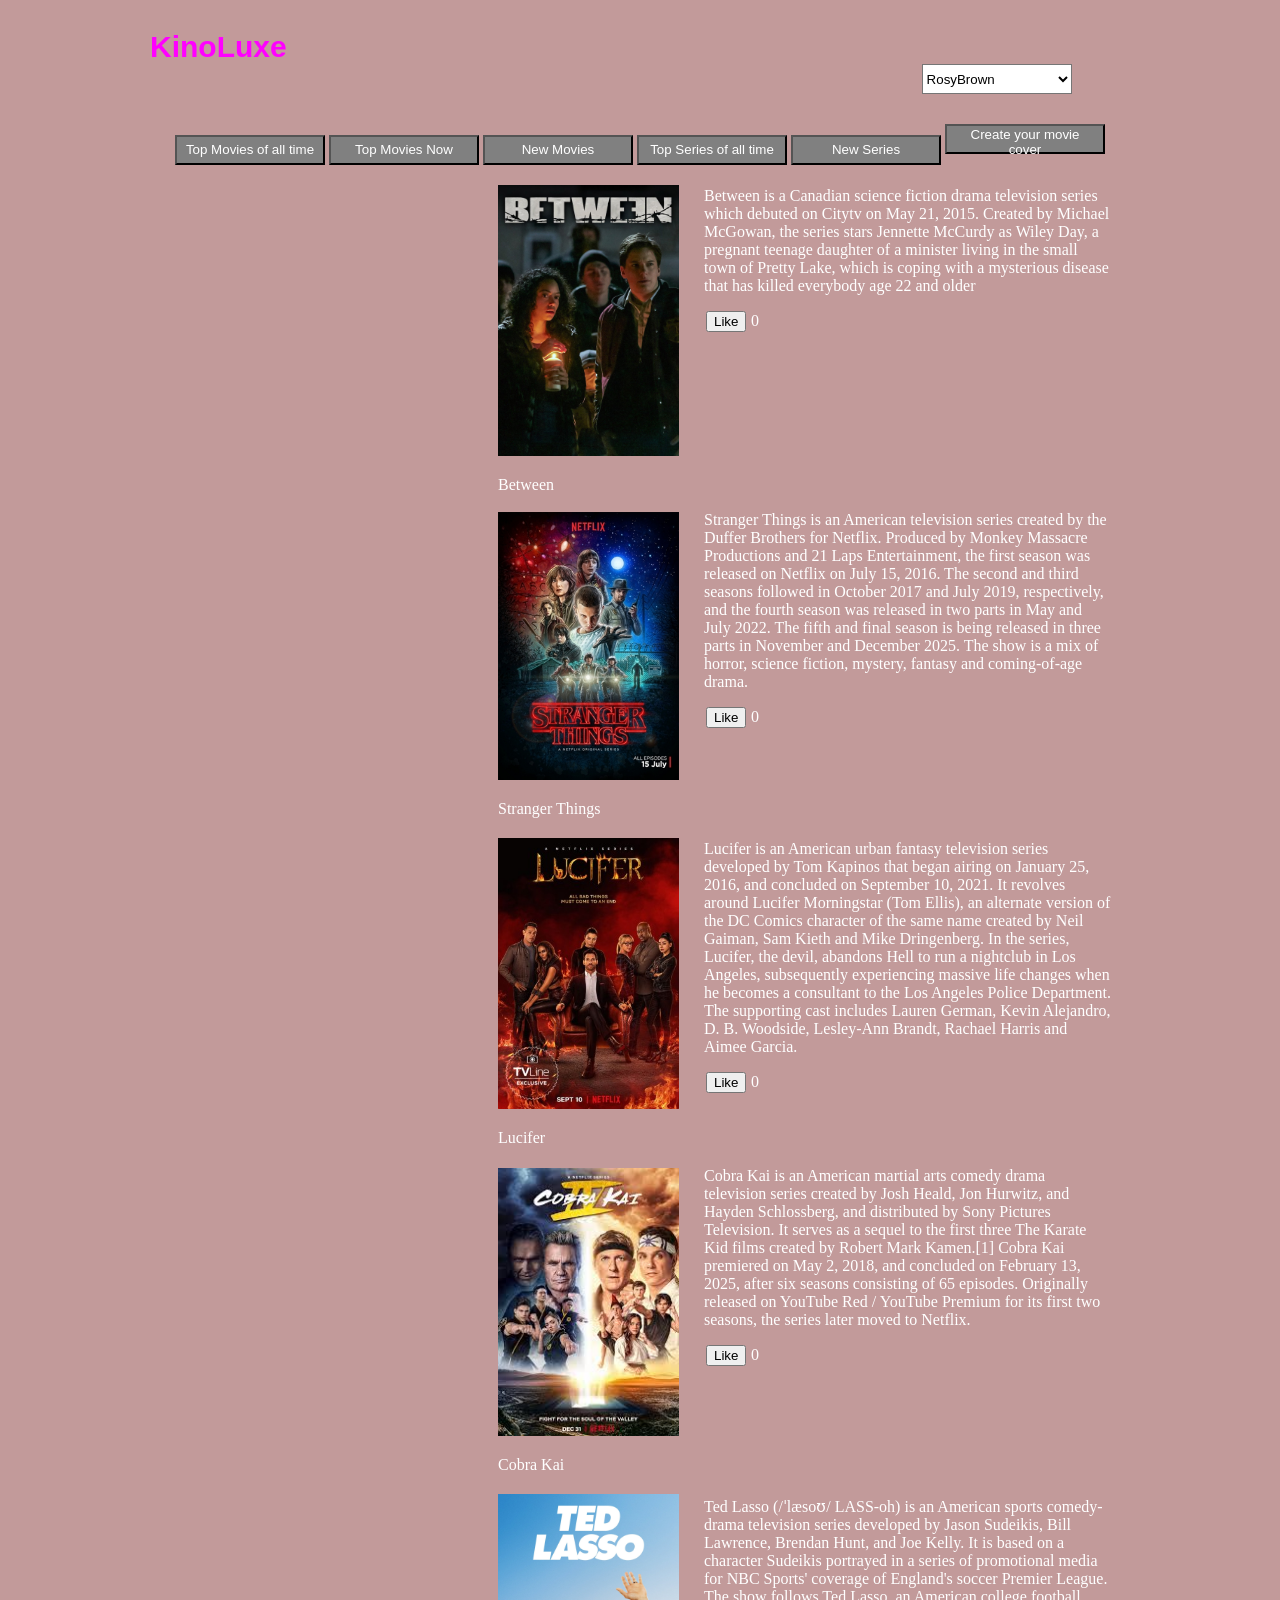
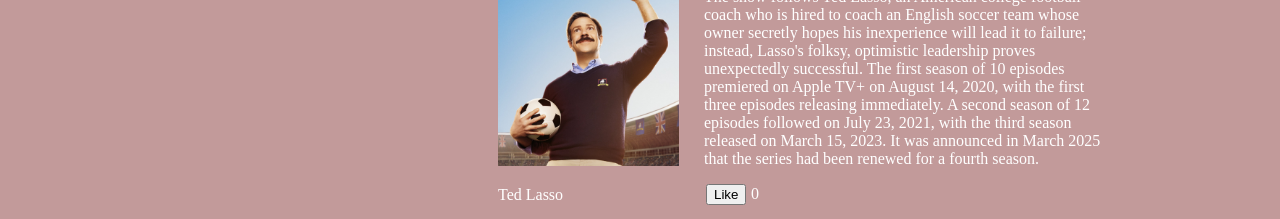
<file: topoatser.html>
<!DOCTYPE html>
<html>
<head>
    <link rel="stylesheet" type="text/css" href="topoatser.css">
    <title>KinoLuxe</title>
<meta name="viewport" content="width=device-width, initial-scale=1.0">
  
</head>
<body>

<a href="index.html" class="a1" id="logo">KinoLuxe</a>
<select class="bodycolor">
<option value="RosyBrown" class="Rosy">RosyBrown</option>
    <option value="CadetBlue" class="Cadet">CadetBlue</option>
    <option value="DarkSalmon" class="Salmon">DarkSalmon</option>
    <option value="RebeccaPurple" class="Rebecca">RebeccaPurple</option>
    
    <option value="brown" class="Brown">Brown</option>
</select>
<div class="buttons">
<button class="topoat" onclick="location.href='topoat.html'">Top Movies of all time</button>
<button class="top" onclick="location.href='main.html'">Top Movies Now</button>
<button class="new" onclick="location.href='newmovies.html'">New Movies</button>
<button class="topseries" onclick="location.href='topoatser.html'">Top Series of all time</button>
<button class="newseries" onclick="location.href='newser.html'">New Series</button>
<button class="create" onclick="location.href='cr.html'">Create your movie cover</button>
</div>
<div class="movies">
    <div class="movie-card1">
	<a href="https://kinogo.ec/32002-mezhdu.html">
        <img id="bet" src="bet.jpg" alt="Between" >
		</a>
        <p>Between</p>
		<div class="descr">
		<p class="desc">Between is a Canadian science fiction drama television series which debuted on Citytv on May 21, 2015. Created by Michael
		McGowan, the series stars Jennette McCurdy as Wiley Day, a pregnant teenage daughter of a minister living in the small town of Pretty Lake,
		which is coping with a mysterious disease that has killed everybody age 22 and older</p>
		</div>
		<button id="Like1">Like</button>
		<p id="p1">0</p>
    </div>

    <div class="movie-card2">
	<a href="https://kinogo.ec/9564-ochen-strannye-dela-2.html">
        <img id="st1" src="st1.jpg" alt="Stranger Things">
		</a>
        <p>Stranger Things</p>
		<div class="descr">
		<p class="desc">Stranger Things is an American television series created by the Duffer Brothers for Netflix. Produced by Monkey Massacre 
		Productions and 21 Laps Entertainment, the first season was released on Netflix on July 15, 2016. The second and third seasons followed in 
		October 2017 and July 2019, respectively, and the fourth season was released in two parts in May and July 2022. The fifth and final season is
		being released in three parts in November and December 2025. The show is a mix of horror, science fiction, mystery, fantasy and coming-of-age
		drama.</p>
		</div>
	<button id="Like2">Like</button>
		<p id="p2">0</p>
    </div>
	<div class="movie-card3">
	<a href="https://kinogo.ec/8496-lucifer-l3.html">
        
		
        <img id="luc" src="luc.jpg" alt="Lucifer">
		</a>
        <p>Lucifer</p>
		<div class="descr">
		<p class="desc">Lucifer is an American urban fantasy television series developed by Tom Kapinos that began airing on January 25, 2016, and 
		concluded on September 10, 2021. It revolves around Lucifer Morningstar (Tom Ellis), an alternate version of the DC Comics character of the 
		same name created by Neil Gaiman, Sam Kieth and Mike Dringenberg. In the series, Lucifer, the devil, abandons Hell to run a nightclub in Los 
		Angeles, subsequently experiencing massive life changes when he becomes a consultant to the Los Angeles Police Department. The supporting cast
		includes Lauren German, Kevin Alejandro, D. B. Woodside, Lesley-Ann Brandt, Rachael Harris and Aimee Garcia.</p>
		</div>
	<button id="Like3">Like</button>
		<p id="p3">0</p>
    </div>
	<div class="movie-card4">
	<a href="https://kinogo.ec/7765-kobra-kaj-1.html">
        <img id="ck" src="ck.jpg" alt="Cobra Kai">
		</a>
        <p>Cobra Kai</p>
		<div class="descr">
		<p class="desc">Cobra Kai is an American martial arts comedy drama television series created by Josh Heald, Jon Hurwitz, and Hayden 
		Schlossberg, and distributed by Sony Pictures Television. It serves as a sequel to the first three The Karate Kid films created by Robert Mark
		Kamen.[1] Cobra Kai premiered on May 2, 2018, and concluded on February 13, 2025, after six seasons consisting of 65 episodes. Originally 
		released on YouTube Red / YouTube Premium for its first two seasons, the series later moved to Netflix.</p>
		</div>
	<button id="Like4">Like</button>
		<p id="p4">0</p>
    </div>
	<div class="movie-card5">
	<a href="https://kinogo.ec/39414-ted-lasso-t1.html">
        
		
        <img id="ted" src="ted.jpg" alt="Ted Lasso">
		</a>
        <p>Ted Lasso</p>
		<div class="descr">
		<p class="desc">Ted Lasso (/ˈlæsoʊ/ LASS-oh) is an American sports comedy-drama television series developed by Jason Sudeikis, Bill Lawrence, 
		Brendan Hunt, and Joe Kelly. It is based on a character Sudeikis portrayed in a series of promotional media for NBC Sports' coverage of 
		England's soccer Premier League. The show follows Ted Lasso, an American college football coach who is hired to coach an English soccer team 
		whose owner secretly hopes his inexperience will lead it to failure; instead, Lasso's folksy, optimistic leadership proves unexpectedly 
		successful. The first season of 10 episodes premiered on Apple TV+ on August 14, 2020, with the first three episodes releasing immediately. 
		A second season of 12 episodes followed on July 23, 2021, with the third season released on March 15, 2023. It was announced in March 2025 
		that the series had been renewed for a fourth season. </p>
		</div>
	<button id="Like5">Like</button>
		<p id="p5">0</p>
    </div>
</div>
<script>
    const logo = document.getElementById("logo");
let bgcolor= document.querySelector(".bodycolor")
    bgcolor.addEventListener("change", ()=>{
        document.body.classList.add("hide-bg");
        document.body.style.backgroundColor=bgcolor.value
 
    })
    
    const colors = ["red", "magenta", "gold", "lightblue"];

    let i = 0;

    setInterval(() => {
        logo.style.color = colors[i];
        i = (i + 1) % colors.length;
    }, 600); 
	function addLike(butId, p1) { 
    const but = document.getElementById(butId);
    const p = document.getElementById(p1);
    but.addEventListener("click", () => {
        p.innerHTML = Number(p.innerHTML) + 1;
    });
   
}
addLike("Like1", "p1");
addLike("Like2", "p2");
addLike("Like3", "p3");
addLike("Like4", "p4");
addLike("Like5", "p5");
</script>

</body>
</html>
</file>
<file: style.css>
body {
    position: relative;
    min-height: 100vh; 
    width: 100%;
    overflow: hidden;
    margin:0;
    padding: 0;
}

body::before {
    content: "";
    position: absolute;
    top: 0;
    left: 0;
    width: 100%;
    height: 100%;
    background: url("nkar1.jpg") no-repeat center/cover;
    opacity: 0.7; 
    z-index: -1; 
}


.a1 {
    	position: relative;
	z-index: 1;
margin-left: 150px;
	display: inline-block;
	font-family: Arial, sans-serif;
    font-weight: bold;
	margin-top:30px;
	text-decoration: none;
            font-size: 30px;
            transition: color 1s linear;
        
}
.b1 {
	width: 79px;
	height: 34px;
	margin-left: 1230px;
	background-color: #6F27F5;
	color: #FFD700;
	cursor: pointer;
}
.a3 {
	font-size:60px;
	margin-top:100px;
	text-align: center;
	
}
.d {
	margin-top: 150px;
	color: white;
}
.d1 {
	font-size:20px;
	margin-top: -35px;
	text-align: center;
	
}
input {
	height: 42px;
	width: 370px;
	
}
.i {
	margin-left: 663px;
	
}
.g {
	height: 48px;
	width: 201px;
	margin-left: 4px;
    background-color: #4B0082;
    color: #FFD700;
    
	font-size: 20px;
	
}

@media screen and (max-width: 768px) {
    body {
        overflow-y: auto !important;
        overflow-x: hidden !important;
    }

    
    .a1 {
        margin-left: 0 !important;
        display: block !important;
        text-align: center !important;
        width: 100% !important;
    }

    
    .b1 {
        margin-left: auto !important;
        margin-right: 10px !important;
        display: block !important;
        margin-top: 10px;
    }

    
    .a3 {
        font-size: 32px !important; 
        margin-top: 50px !important;
        padding: 0 15px;
    }

    
    .a5 {
        font-size: 16px !important;
        padding: 0 20px;
    }

    
    .i {
        margin-left: 0 !important;
        text-align: center !important;
        width: 100% !important;
        padding: 20px 0;
    }

    input {
        width: 80% !important; 
        margin-bottom: 10px;
    }

    .g {
        width: 80% !important;
        margin-left: 0 !important;
    }
}
</file>
<file: create.css>
@media screen and (max-width: 800px) {
    
    
    body {
        overflow-y: auto !important;
        overflow-x: hidden !important;
    }

    body::before {
        position: fixed !important;
        height: 100vh !important;
    }

    
    .a1 {
        margin-left: 0 !important;
        display: block !important;
        text-align: center !important;
        width: 100% !important;
    }

    .bodycolor {
        margin: 10px auto !important;
        display: block !important;
        float: none !important;
    }

    
    #forms {
        width: 90% !important;
        margin-left: auto !important;
        margin-right: auto !important;
        margin-top: 20px !important; 
        position: static !important;
    }

    .det {
        width: 100% !important; 
    }

    #generateBtn {
        width: 100% !important;
    }

    
    #poster {
        width: 90% !important; 
        height: auto !important; 
        min-height: 400px !important;
        margin: 30px auto !important; 
        position: static !important;
        padding: 20px !important;
    }

    #movname {
        font-size: 1.5em !important;
    }

    
    .buttons button {
        width: 90% !important;
        margin: 5px auto !important;
        display: block !important;
    }
}

html, body {
    height: auto;
    overflow-y: auto;
}
body {
    position: relative;
    min-height: 100vh; 
    width: 100%;
    overflow: hidden;
    margin:0;
    padding: 0;
}

body::before {
    content: "";
    position: absolute;
    top: 0;
    left: 0;
    width: 100%;
    height: 100%;
   background-color: Brown;
    opacity: 0.9; 
    z-index: -1; 
}
body.hide-bg::before {
    display: none;
}
.a1 {
    	position: relative;
	z-index: 1;
margin-left: 150px;
	display: inline-block;
	font-family: Arial, sans-serif;
    font-weight: bold;
	margin-top:30px;
	text-decoration: none;
            font-size: 30px;
            transition: color 1s linear;
        
}
.topoat {
	width:150px;
	height:30px;
	color: white;
	background-color:grey;
}
.top {
	width:150px;
	height:30px;
	color: white;
	background-color:grey;
}
.new {
	width:150px;
	height:30px;
	color: white;
	background-color:grey;
}
.topseries {
	width:150px;
	height:30px;
	color: white;
	background-color:grey;
}
.newseries {
	width:150px;
	height:30px;
	color: white;
	background-color:grey;
}
.create {
	width:170px;
	height:30px;
	color: white;
	background-color:grey;
}
.buttons {
	margin-top: 30px;
	text-align: center;
	
}
#poster {
	display: flex;
	flex-direction: column;
	justify-content: space-between;
	align-items: center;
	background-color:black;
	width:491px;
	height:580px;
	margin-left:691px;
	margin-top:55px;
	margin-bottom: 100px;
	color:white;
	padding: 10px;
}
#movauthor {
	align-self: flex-end;  
	margin-bottom: 20px;  
  }
  
  #addmessage, #reldate, #actors {
	flex-grow: 0; 
  }

#forms {
    width: 260px;
	margin-left:297px;	
	margin-top:-697px;
}

 .det {
    
    width: 250px; 
height:20px;	
    margin-bottom: 12px;
}
#generateBtn {
	width:258px;
	height:31px;
	background-color:grey;
	color:white;
}
#movname {
	font-size: 2em;
	text-align: center;
}
#posterForm{
	display:flex;
	flex-direction: column;
	align-items: center;
justify-content: start;
}
.Brown {
	background-color: Brown;
	color:white;
}
.Rosy {
	background-color: RosyBrown;
	color:white;
}
.Cadet {
	background-color: CadetBlue;
	color:white;
}
.Salmon {
	background-color: DarkSalmon;
	color:white;
}
.Rebecca {
	background-color: RebeccaPurple;
	color:white;
}
.bodycolor {
	margin-left:72%;
	width:150px;
	height:30px;
	background-color:white;
	
}
#actors {
	font-size: 25px;
}
</file>
<file: main.css>
@media (max-width: 768px) {
    
    .buttons button {
        display: block;
        width: 80%;
        margin: 10px auto;
    }

    
    .a1, .movies, .desc, #Like1, #Like2, #Like3, #Like4, #Like5 {
        margin-left: 0 !important;
        text-align: center;
        display: block;
        width: 100%;
    }

    
    .descr {
        margin-top: 10px !important;
        width: 95%;
        padding: 10px;
    }

    
    .bodycolor {
        margin-left: auto !important; 
        margin-right: auto !important;
        display: block !important;    
        width: 80%;
        float: none !important;        
    }
}


html, body {
    height: auto;
    overflow-y: auto;
}

body {
    position: relative;
    min-height: 100vh; 
    width: 100%;
    overflow: auto;
    margin:0;
    padding: 0;
}

body::before {
    content: "";
    position: absolute;
    top: 0;
    left: 0;
    width: 100%;
    height: 100%;
    background-color: DarkSalmon;
    opacity: 0.9; 
    z-index: -1; 
}
body.hide-bg::before {
    display: none;
}
.a1 {
    	position: relative;
	z-index: 1;
margin-left: 150px;
	display: inline-block;
	font-family: Arial, sans-serif;
    font-weight: bold;
	margin-top:30px;
	text-decoration: none;
            font-size: 30px;
            transition: color 1s linear;
        
}
.main {
	width:150px;
	height:30px;
	color: white;
	background-color:grey;
}
.top {
	width:150px;
	height:30px;
	color: white;
	background-color:grey;
}
.new {
	width:150px;
	height:30px;
	color: white;
	background-color:grey;
}
.topseries {
	width:150px;
	height:30px;
	color: white;
	background-color:grey;
}
.newseries {
	width:150px;
	height:30px;
	color: white;
	background-color:grey;
}
.create {
	width:160px;
	height:30px;
	color: white;
	background-color:grey;
}
.buttons {
	margin-top: 30px;
	text-align: center;
	
}
.movies {
	color:white;
	margin-top:20px;
	margin-left:498px;
}


#wea {
	width:181px;
	height:auto;
	object-fit:contain;
}
#jur {
	width:181px;
	height:auto;
	object-fit:contain;
}
#f1 {
	width:181px;
	height:auto;
	object-fit:contain;
	cursor:pointer;
}
#thu {
	width:181px;

	height:auto;
	object-fit:contain;
	
}
#fant {
	width:181px;
	height:auto;
	object-fit:contain;
	
}

.desc {
	margin-left: 206px;
}
.descr {
	width:613px;
	margin-top:-323px;
}
.movie-card2 {
	margin-top: 110px;
}
#Like1 {
	display: inline-block;
	margin-left:208px;
}

#p1 {
	margin-left: 253px;
	margin-top:-20px;
}
.movie-card3 {
	margin-top: 21px;
}
#Like2 {
	display: inline-block;
	margin-left:208px;
}

#p2 {
	margin-left: 253px;
	margin-top:-20px;
}
.movie-card4 {
	margin-top: 145px;
}
#Like3 {
	display: inline-block;
	margin-left:208px;
}

#p3 {
	margin-left: 253px;
	margin-top:-20px;
}
.movie-card5 {
	margin-top: 78px;
}
#Like4 {
	display: inline-block;
	margin-left:208px;
}

#p4 {
	margin-left: 253px;
	margin-top:-20px;
}

#Like5 {
	display: inline-block;
	margin-left:208px;
}

#p5 {
	margin-left: 253px;
	margin-top:-20px;
}
.Brown {
	background-color: Brown;
	color:white;
}
.Rosy {
	background-color: RosyBrown;
	color:white;
}
.Cadet {
	background-color: CadetBlue;
	color:white;
}
.Salmon {
	background-color: DarkSalmon;
	color:white;
}
.Rebecca {
	background-color: RebeccaPurple;
	color:white;
}
.bodycolor {
	margin-left:72%;
	width:150px;
	height:30px;
	background-color:white;
	
}
</file>
<file: newmovies.css>
@media (max-width: 768px) {
    
    
    .a1, .movies, .desc, #Like1, #Like2, #Like3, #Like4, #Like5 {
        margin-left: 0 !important;
        text-align: center !important;
        display: block !important;
        width: 100% !important;
    }

    
    .descr {
        width: 95% !important;
        margin-top: 20px !important; 
        margin-left: auto !important;
        margin-right: auto !important;
        position: static !important;
        text-align: center !important;
    }

    
    #fam, #train, #conj, #gun, #high {
        width: 80% !important;
        height: auto !important;
        margin: 0 auto !important;
        display: block !important;
    }

   
    #p1, #p2, #p3, #p4, #p5 {
        margin-left: 0 !important;
        margin-top: 5px !important;
        text-align: center !important;
    }

    
    .buttons button {
        display: block !important;
        width: 90% !important;
        margin: 10px auto !important;
    }

    
    .bodycolor {
        margin-left: auto !important;
        margin-right: auto !important;
        float: none !important;
        display: block !important;
    }

    
    .movie-card2, .movie-card3, .movie-card4, .movie-card5 {
        margin-top: 40px !important;
        text-align: center !important;
    }
}
html, body {
    height: auto;
    overflow-y: auto;
}
body {
    position: relative;
    min-height: 100vh; 
    width: 100%;
    overflow: hidden;
    margin:0;
    padding: 0;
}

body::before {
    content: "";
    position: absolute;
    top: 0;
    left: 0;
    width: 100%;
    height: 100%;
    background-color: RebeccaPurple;
    opacity: 0.9; 
    z-index: -1; 
}
body.hide-bg::before {
    display: none;
}
.a1 {
    	position: relative;
	z-index: 1;
margin-left: 150px;
	display: inline-block;
	font-family: Arial, sans-serif;
    font-weight: bold;
	margin-top:30px;
	text-decoration: none;
            font-size: 30px;
            transition: color 1s linear;
        
}
.topoat {
	width:150px;
	height:30px;
	color: white;
	background-color:grey;
}
.top {
	width:150px;
	height:30px;
	color: white;
	background-color:grey;
}
.new {
	width:150px;
	height:30px;
	color: white;
	background-color:grey;
}
.topseries {
	width:150px;
	height:30px;
	color: white;
	background-color:grey;
}
.newseries {
	width:150px;
	height:30px;
	color: white;
	background-color:grey;
}
.create {
	width:160px;
	height:30px;
	color: white;
	background-color:grey;
}
.buttons {
	margin-top: 30px;
	text-align: center;
	
}
.movies {
	color:white;
	margin-top:20px;
	margin-left:498px;
}

#fam {
	width:181px;
	height:auto;
	object-fit:contain;
}
#train {
	width:181px;
	height:auto;
	object-fit:contain;
}
#conj {
	width:181px;
	height:auto;
	object-fit:contain;
	cursor:pointer;
}
#gun {
	width:181px;

	height:auto;
	object-fit:contain;
	
}
#high {
	width:181px;
	height:auto;
	object-fit:contain;
	
}
.desc {
	margin-left: 206px;
}
.descr {
	width:613px;
	margin-top:-323px;
}
.movie-card2 {
	margin-top: 165px;
}
#Like1 {
	display: inline-block;
	margin-left:208px;
}

#p1 {
	margin-left: 253px;
	margin-top:-20px;
}
.movie-card3 {
	margin-top: 112px;
}
#Like2 {
	display: inline-block;
	margin-left:208px;
}

#p2 {
	margin-left: 253px;
	margin-top:-20px;
}
.movie-card4 {
	margin-top: 133px;
}
#Like3 {
	display: inline-block;
	margin-left:208px;
}

#p3 {
	margin-left: 253px;
	margin-top:-20px;
}
.movie-card5 {
	margin-top: 114px;
}
#Like4 {
	display: inline-block;
	margin-left:208px;
}

#p4 {
	margin-left: 253px;
	margin-top:-20px;
}

#Like5 {
	display: inline-block;
	margin-left:208px;
}

#p5 {
	margin-left: 253px;
	margin-top:-20px;
}
.Brown {
	background-color: Brown;
	color:white;
}
.Rosy {
	background-color: RosyBrown;
	color:white;
}
.Cadet {
	background-color: CadetBlue;
	color:white;
}
.Salmon {
	background-color: DarkSalmon;
	color:white;
}
.Rebecca {
	background-color: RebeccaPurple;
	color:white;
}
.bodycolor {
	margin-left:72%;
	width:150px;
	height:30px;
	background-color:white;
	
}
</file>
<file: newser.css>
@media (max-width: 768px) {
    
    
    .a1, .movies, .desc, #Like1, #Like2, #Like3, #Like4, #Like5 {
        margin-left: 0 !important;
        text-align: center !important;
        display: block !important;
        width: 100% !important;
    }

    
    .descr {
        width: 95% !important;
        margin-top: 20px !important; 
        margin-left: auto !important;
        margin-right: auto !important;
        position: static !important;
        text-align: center !important;
    }

    
    #fam, #train, #conj, #gun, #high {
        width: 80% !important;
        height: auto !important;
        margin: 0 auto !important;
        display: block !important;
    }

    
    #p1, #p2, #p3, #p4, #p5 {
        margin-left: 0 !important;
        margin-top: 5px !important;
        text-align: center !important;
    }

    
    .buttons button {
        display: block !important;
        width: 90% !important;
        margin: 10px auto !important;
    }

   
    .bodycolor {
        margin-left: auto !important;
        margin-right: auto !important;
        float: none !important;
        display: block !important;
    }

    
    .movie-card2, .movie-card3, .movie-card4, .movie-card5 {
        margin-top: 40px !important;
        text-align: center !important;
    }
}


html, body {
    height: auto;
    overflow-y: auto;
}
body {
    position: relative;
    min-height: 100vh; 
    width: 100%;
    overflow: hidden;
    margin:0;
    padding: 0;
}

body::before {
    content: "";
    position: absolute;
    top: 0;
    left: 0;
    width: 100%;
    height: 100%;
   background-color: Brown;
    opacity: 0.9; 
    z-index: -1; 
}
body.hide-bg::before {
    display: none;
}
.a1 {
    	position: relative;
	z-index: 1;
margin-left: 150px;
	display: inline-block;
	font-family: Arial, sans-serif;
    font-weight: bold;
	margin-top:30px;
	text-decoration: none;
            font-size: 30px;
            transition: color 1s linear;
        
}
.topoat {
	width:150px;
	height:30px;
	color: white;
	background-color:grey;
}
.top {
	width:150px;
	height:30px;
	color: white;
	background-color:grey;
}
.new {
	width:150px;
	height:30px;
	color: white;
	background-color:grey;
}
.topseries {
	width:150px;
	height:30px;
	color: white;
	background-color:grey;
}
.newseries {
	width:150px;
	height:30px;
	color: white;
	background-color:grey;
}
.create {
	width:160px;
	height:30px;
	color: white;
	background-color:grey;
}
.buttons {
	margin-top: 30px;
	text-align: center;
	
}
.movies {
	color:white;
	margin-top:20px;
	margin-left:498px;
}


#asset {
	width:181px;
	height:auto;
	object-fit:contain;
}
#beast {
	width:181px;
	height:auto;
	object-fit:contain;
}
#ruler {
	width:181px;
	height:auto;
	object-fit:contain;
	cursor:pointer;
}
#eve {
	width:181px;

	height:auto;
	object-fit:contain;
	
}
#sed {
	width:181px;
	height:auto;
	object-fit:contain;
	
}
.desc {
	margin-left: 206px;
}
.descr {
	width:613px;
	margin-top:-323px;
}
.movie-card2 {
	margin-top: 60px;
}
#Like1 {
	display: inline-block;
	margin-left:208px;
}

#p1 {
	margin-left: 253px;
	margin-top:-20px;
}
.movie-card3 {
	margin-top: 150px;
}
#Like2 {
	display: inline-block;
	margin-left:208px;
}

#p2 {
	margin-left: 253px;
	margin-top:-20px;
}
.movie-card4 {
	margin-top: 151px;
}
#Like3 {
	display: inline-block;
	margin-left:208px;
}

#p3 {
	margin-left: 253px;
	margin-top:-20px;
}
.movie-card5 {
	margin-top: 167px;
}
#Like4 {
	display: inline-block;
	margin-left:208px;
}

#p4 {
	margin-left: 253px;
	margin-top:-20px;
}

#Like5 {
	display: inline-block;
	margin-left:208px;
}

#p5 {
	margin-left: 253px;
	margin-top:-20px;
}
.Brown {
	background-color: Brown;
	color:white;
}
.Rosy {
	background-color: RosyBrown;
	color:white;
}
.Cadet {
	background-color: CadetBlue;
	color:white;
}
.Salmon {
	background-color: DarkSalmon;
	color:white;
}
.Rebecca {
	background-color: RebeccaPurple;
	color:white;
}
.bodycolor {
	margin-left:72%;
	width:150px;
	height:30px;
	background-color:white;
	
}
</file>
<file: signin.css>
@media screen and (max-width: 800px) {
    body {
        overflow-y: auto !important; 
        overflow-x: hidden !important;
    }

    
    .a1 {
        margin-left: 0 !important;
        display: block !important;
        text-align: center !important;
        width: 100% !important;
        margin-top: 20px !important;
    }

    
    .d1 {
        width: 90% !important; 
        height: auto !important; 
        margin-left: auto !important;
        margin-right: auto !important;
        margin-top: 30px !important;
        padding-bottom: 40px !important; 
    }

    
    .p1 {
        margin-left: 0 !important;
        text-align: center !important;
        padding-top: 30px !important;
    }

    
    #i1, #i2 {
        width: 80% !important;
        margin-left: auto !important;
        margin-right: auto !important;
        display: block !important;
    }

    
    .b1 {
        width: 85% !important;
        margin-left: auto !important;
        margin-right: auto !important;
        display: block !important;
    }

    
    .i3 {
        margin-left: 10% !important; 
    }

    .p2 {
        display: inline-block !important;
        margin-left: 10px !important;
        margin-top: 31px !important; 
    }

    
    #error {
        margin-left: 0 !important;
        text-align: center !important;
    }
}


        body {
    position: relative;
    min-height: 100vh; 
    width: 100%;
    overflow: hidden;
    margin:0;
    padding: 0;
}

body::before {
    content: "";
    position: absolute;
    top: 0;
    left: 0;
    width: 100%;
    height: 100%;
    background: url("nkar1.jpg") no-repeat center/cover;
    opacity: 0.7; 
    z-index: -1; 
}
.a1 {
        position: relative;
    z-index: 1;
margin-left: 150px;
    display: inline-block;
    font-family: Arial, sans-serif;
    font-weight: bold;
    margin-top:30px;
    text-decoration: none;
            font-size: 30px;
            transition: color 1s linear;
        
}

.d1 {
    width:470px;
    height:700px;
    opacity:0.7;
    background-color:black;
    margin-left:741px;
    margin-top:37px;
    color: white;
}
.p1 {
    font-size:30px;
    margin-left:54px;
    padding-top: 51px;
}
#i1 {
    width:294px;
    height:40px;
    margin-left:54px;
    border-radius: 5px;
    padding-left:15px;
}
#i2{
    width:294px;
    padding-left:15px;
    height:40px;
    margin-left:54px;
    margin-top:19px;
    border-radius: 5px;
}

    .b1 {
    width: 316px;
    height: 40px;
    margin-left: 54px;
    margin-top: 19px;

    font-family: Arial, sans-serif;
    font-weight: bold;
    color: white;                
    border: none;
    border-radius: 5px;
    cursor: pointer;
    transition: 0.3s;

    background-color: rgba(128, 0, 255, 0.7); 
    font-size:17px;
    display:block;
}
.i3 {
    margin-left:54px;
    margin-top:31px;
    display:inline-block;
}
.p2 {
    margin-left:72px;
    margin-top:-20px;
}

#error {
    color: red;
    margin-top: 10px;
    margin-left:54px;
}
</file>
<file: topoat.css>
@media (max-width: 768px) {
    
    
    .a1, .movies, .desc, #Like1, #Like2, #Like3, #Like4, #Like5 {
        margin-left: 0 !important;
        text-align: center !important;
        display: block !important;
        width: 100% !important;
    }

    
    .descr {
        width: 95% !important;
        margin-top: 20px !important; 
        margin-left: auto !important;
        margin-right: auto !important;
        position: static !important;
        text-align: center !important;
    }

    
    #fam, #train, #conj, #gun, #high {
        width: 80% !important;
        height: auto !important;
        margin: 0 auto !important;
        display: block !important;
    }

    
    #p1, #p2, #p3, #p4, #p5 {
        margin-left: 0 !important;
        margin-top: 5px !important;
        text-align: center !important;
    }

    
    .buttons button {
        display: block !important;
        width: 90% !important;
        margin: 10px auto !important;
    }

    
    .bodycolor {
        margin-left: auto !important;
        margin-right: auto !important;
        float: none !important;
        display: block !important;
    }

    
    .movie-card2, .movie-card3, .movie-card4, .movie-card5 {
        margin-top: 40px !important;
        text-align: center !important;
    }
}

html, body {
    height: auto;
    overflow-y: auto;
}
body {
    position: relative;
    min-height: 100vh; 
    width: 100%;
    overflow: hidden;
    margin:0;
    padding: 0;
}

body::before {
    content: "";
    position: absolute;
    top: 0;
    left: 0;
    width: 100%;
    height: 100%;
    background-color: CadetBlue;
    opacity: 0.9; 
    z-index: -1; 
}
body.hide-bg::before {
    display: none;
}
.a1 {
    	position: relative;
	z-index: 1;
margin-left: 150px;
	display: inline-block;
	font-family: Arial, sans-serif;
    font-weight: bold;
	margin-top:30px;
	text-decoration: none;
            font-size: 30px;
            transition: color 1s linear;
        
}
.topoat {
	width:150px;
	height:30px;
	color: white;
	background-color:grey;
}
.top {
	width:150px;
	height:30px;
	color: white;
	background-color:grey;
}
.new {
	width:150px;
	height:30px;
	color: white;
	background-color:grey;
}
.topseries {
	width:150px;
	height:30px;
	color: white;
	background-color:grey;
}
.newseries {
	width:150px;
	height:30px;
	color: white;
	background-color:grey;
}
.create {
	width:160px;
	height:30px;
	color: white;
	background-color:grey;
}
.buttons {
	margin-top: 30px;
	text-align: center;
	
}
.movies {
	color:white;
	margin-top:20px;
	margin-left:498px;
}


#godf {
	width:181px;
	height:auto;
	object-fit:contain;
}
#dark {
	width:181px;
	height:auto;
	object-fit:contain;
}
#inc {
	width:181px;
	height:auto;
	object-fit:contain;
	cursor:pointer;
}
#mat {
	width:181px;

	height:auto;
	object-fit:contain;
	
}
#cas {
	width:181px;
	height:auto;
	object-fit:contain;
	
}
.movie-card2 {
	margin-top: 97px;
}
.desc {
	margin-left: 206px;
}
.descr {
	width:613px;
	margin-top:-323px;
}
#Like1 {
	display: inline-block;
	margin-left:208px;
}

#p1 {
	margin-left: 253px;
	margin-top:-20px;
}
.movie-card3 {
	margin-top: 63px;
}
#Like2 {
	display: inline-block;
	margin-left:208px;
}

#p2 {
	margin-left: 253px;
	margin-top:-20px;
}
.movie-card4 {
	margin-top: 115px;
}
#Like3 {
	display: inline-block;
	margin-left:208px;
}

#p3 {
	margin-left: 253px;
	margin-top:-20px;
}
.movie-card5 {
	margin-top: 130px;
}
#Like4 {
	display: inline-block;
	margin-left:208px;
}

#p4 {
	margin-left: 253px;
	margin-top:-20px;
}

#Like5 {
	display: inline-block;
	margin-left:208px;
}

#p5 {
	margin-left: 253px;
	margin-top:-20px;
}
.Brown {
	background-color: Brown;
	color:white;
}
.Rosy {
	background-color: RosyBrown;
	color:white;
}
.Cadet {
	background-color: CadetBlue;
	color:white;
}
.Salmon {
	background-color: DarkSalmon;
	color:white;
}
.Rebecca {
	background-color: RebeccaPurple;
	color:white;
}
.bodycolor {
	margin-left:72%;
	width:150px;
	height:30px;
	background-color:white;
	
}
</file>
<file: topoatser.css>
@media (max-width: 768px) {
    
    
    .a1, .movies, .desc, #Like1, #Like2, #Like3, #Like4, #Like5 {
        margin-left: 0 !important;
        text-align: center !important;
        display: block !important;
        width: 100% !important;
    }

    
    .descr {
        width: 95% !important;
        margin-top: 20px !important; 
        margin-left: auto !important;
        margin-right: auto !important;
        position: static !important;
        text-align: center !important;
    }

    
    #fam, #train, #conj, #gun, #high {
        width: 80% !important;
        height: auto !important;
        margin: 0 auto !important;
        display: block !important;
    }

    
    #p1, #p2, #p3, #p4, #p5 {
        margin-left: 0 !important;
        margin-top: 5px !important;
        text-align: center !important;
    }

    
    .buttons button {
        display: block !important;
        width: 90% !important;
        margin: 10px auto !important;
    }

    
    .bodycolor {
        margin-left: auto !important;
        margin-right: auto !important;
        float: none !important;
        display: block !important;
    }

    
    .movie-card2, .movie-card3, .movie-card4, .movie-card5 {
        margin-top: 40px !important;
        text-align: center !important;
    }
}


html, body {
    height: auto;
    overflow-y: auto;
}
body {
    position: relative;
    min-height: 100vh; 
    width: 100%;
    overflow: hidden;
    margin:0;
    padding: 0;
}

body::before {
    content: "";
    position: absolute;
    top: 0;
    left: 0;
    width: 100%;
    height: 100%;
    background-color: RosyBrown;
    opacity: 0.9; 
    z-index: -1; 
}
body.hide-bg::before {
    display: none;
}
.a1 {
    	position: relative;
	z-index: 1;
margin-left: 150px;
	display: inline-block;
	font-family: Arial, sans-serif;
    font-weight: bold;
	margin-top:30px;
	text-decoration: none;
            font-size: 30px;
            transition: color 1s linear;
        
}
.topoat {
	width:150px;
	height:30px;
	color: white;
	background-color:grey;
}
.top {
	width:150px;
	height:30px;
	color: white;
	background-color:grey;
}
.new {
	width:150px;
	height:30px;
	color: white;
	background-color:grey;
}
.topseries {
	width:150px;
	height:30px;
	color: white;
	background-color:grey;
}
.newseries {
	width:150px;
	height:30px;
	color: white;
	background-color:grey;
}
.create {
	width:160px;
	height:30px;
	color: white;
	background-color:grey;
}
.buttons {
	margin-top: 30px;
	text-align: center;
	
}
.movies {
	color:white;
	margin-top:20px;
	margin-left:498px;
}


#bet {
	width:181px;
	height:auto;
	object-fit:contain;
}
#st1 {
	width:181px;
	height:auto;
	object-fit:contain;
}
#luc {
	width:181px;
	height:auto;
	object-fit:contain;
	cursor:pointer;
}
#ck {
	width:181px;

	height:auto;
	object-fit:contain;
	
}
#ted {
	width:181px;
	height:auto;
	object-fit:contain;
	
}
.desc {
	margin-left: 206px;
}
.descr {
	width:613px;
	margin-top:-323px;
}
.movie-card2 {
	margin-top: 182px;
}
#Like1 {
	display: inline-block;
	margin-left:208px;
}

#p1 {
	margin-left: 253px;
	margin-top:-20px;
}
.movie-card3 {
	margin-top: 112px;
}
#Like2 {
	display: inline-block;
	margin-left:208px;
}

#p2 {
	margin-left: 253px;
	margin-top:-20px;
}
.movie-card4 {
	margin-top: 77px;
}
#Like3 {
	display: inline-block;
	margin-left:208px;
}

#p3 {
	margin-left: 253px;
	margin-top:-20px;
}
.movie-card5 {
	margin-top: 130px;
}
#Like4 {
	display: inline-block;
	margin-left:208px;
}

#p4 {
	margin-left: 253px;
	margin-top:-20px;
}

#Like5 {
	display: inline-block;
	margin-left:208px;
}

#p5 {
	margin-left: 253px;
	margin-top:-20px;
}
.Brown {
	background-color: Brown;
	color:white;
}
.Rosy {
	background-color: RosyBrown;
	color:white;
}
.Cadet {
	background-color: CadetBlue;
	color:white;
}
.Salmon {
	background-color: DarkSalmon;
	color:white;
}
.Rebecca {
	background-color: RebeccaPurple;
	color:white;
}
.bodycolor {
	margin-left:72%;
	width:150px;
	height:30px;
	background-color:white;
	
}
</file>
